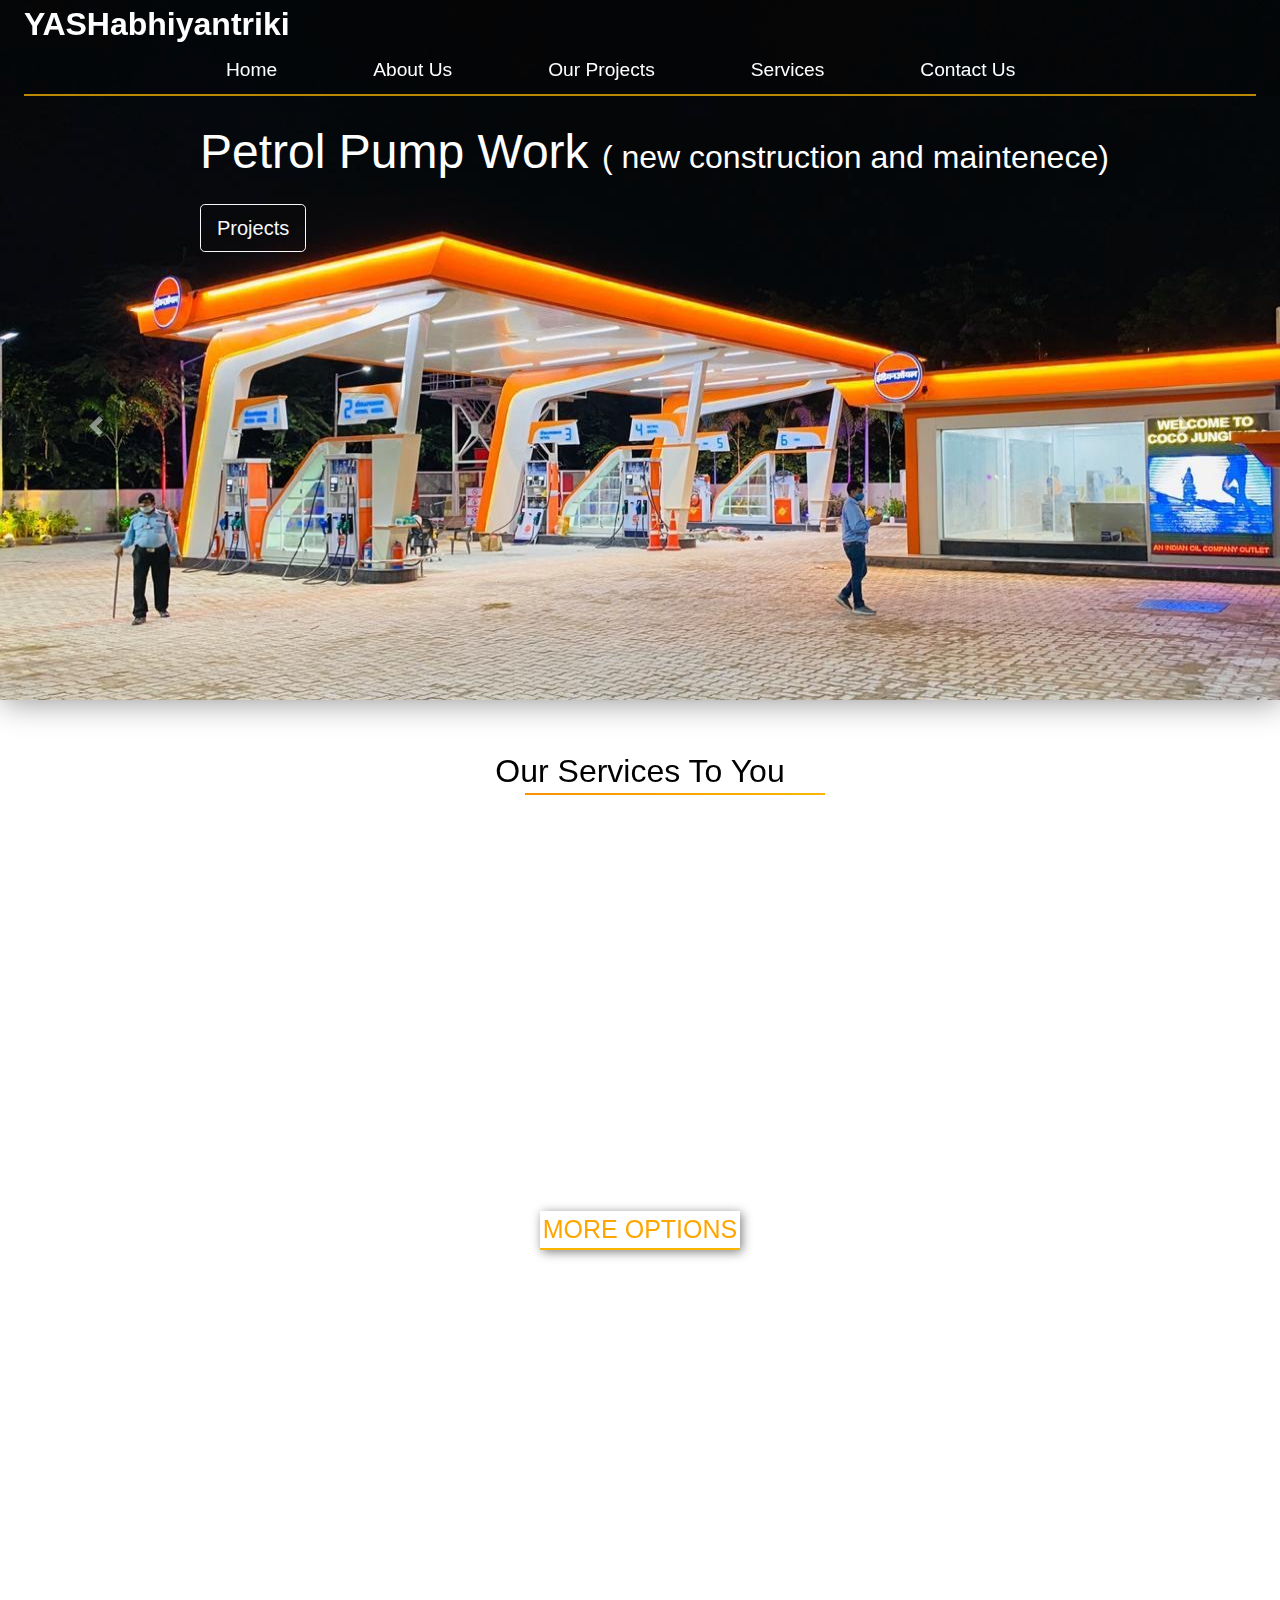
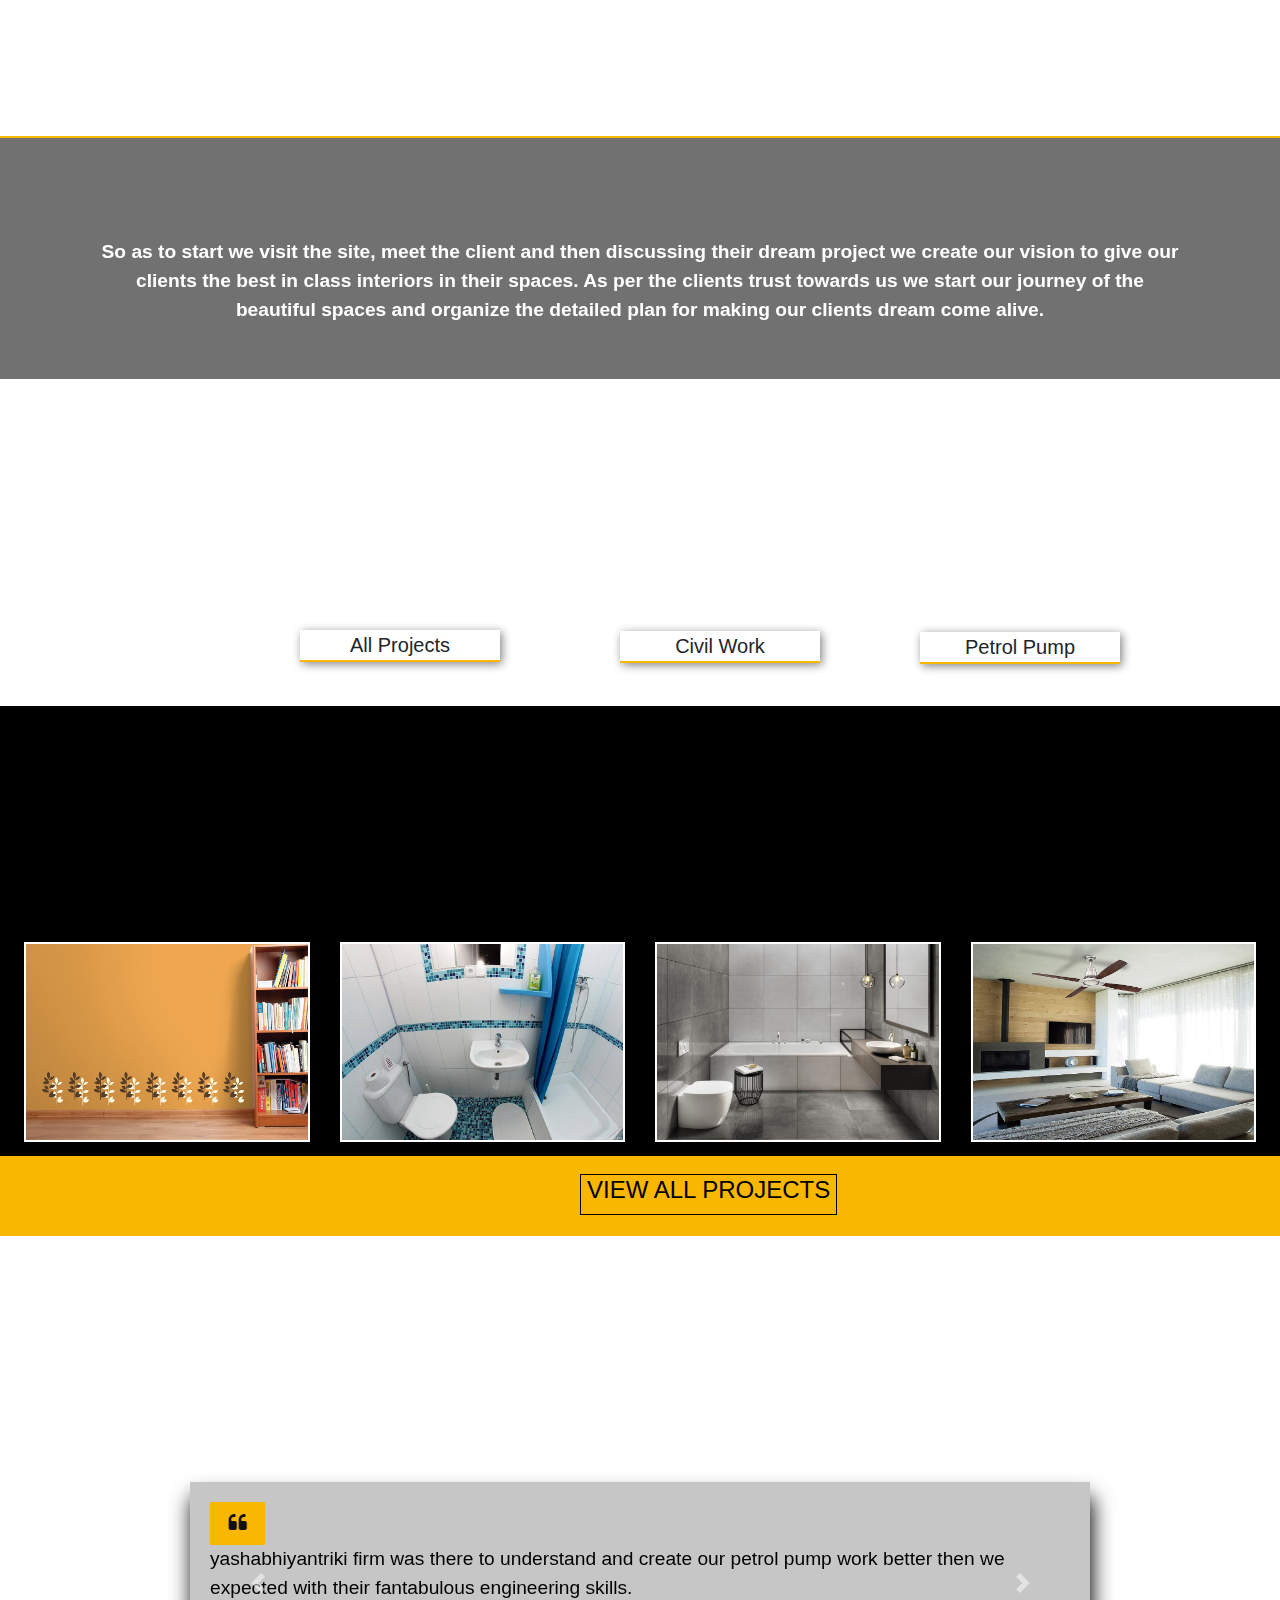
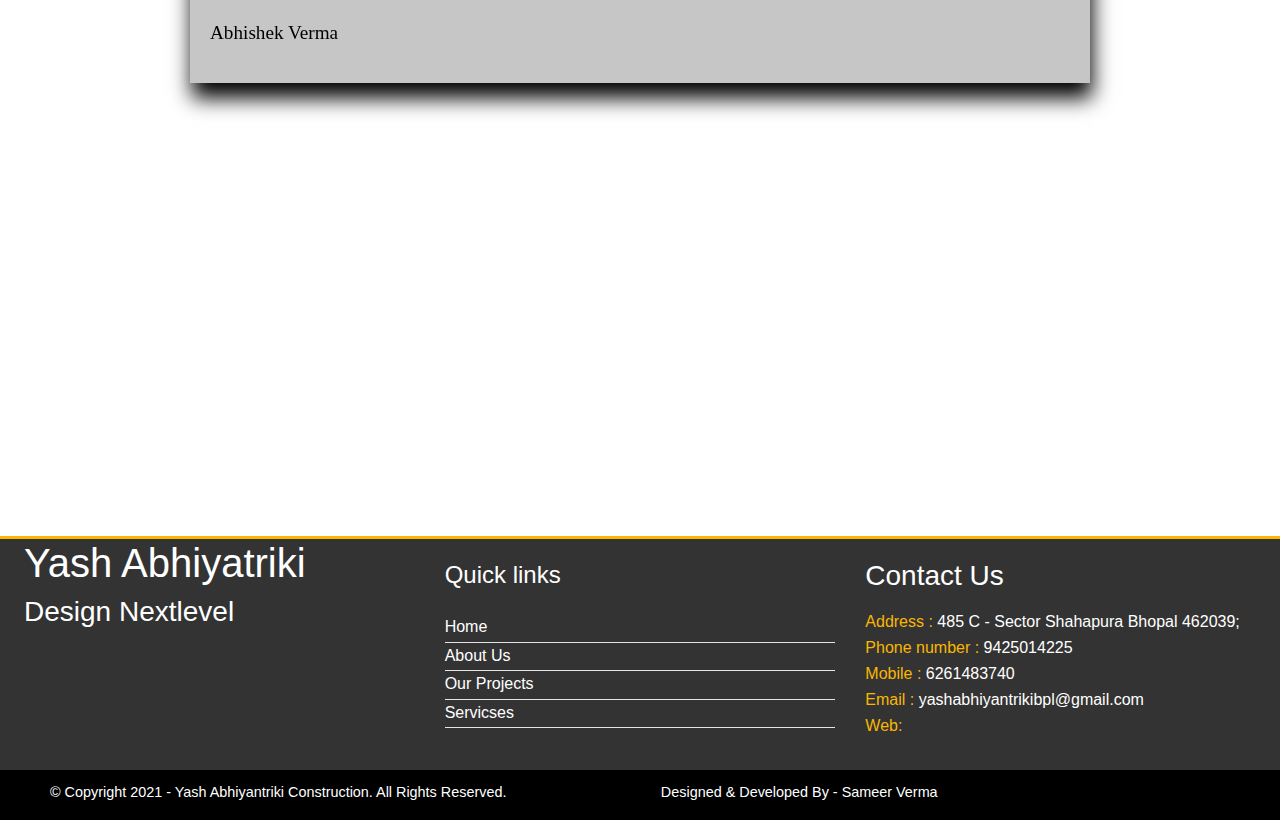
<file: index.html>
<!DOCTYPE.html>
<html>
<head>
    <meta charset="utf-8">
    <title>yashabhiyantriki</title>
    <link rel="stylesheet" href="bootstrap.css">
    <link rel="stylesheet" href="const.css">
<!--
    <link rel="stylesheet" href="https://unpkg.com/aos@next/dist/aos.css" />    
<link rel="stylesheet" href="https://unpkg.com/aos@next/dist/aos.css" /> 
    
-->
    
    <link rel="stylesheet" href="https://unpkg.com/aos@next/dist/aos.css" />
    <script src="https://code.jquery.com/jquery-3.5.1.slim.min.js" integrity="sha384-DfXdz2htPH0lsSSs5nCTpuj/zy4C+OGpamoFVy38MVBnE+IbbVYUew+OrCXaRkfj" crossorigin="anonymous"></script>
<script src="https://cdn.jsdelivr.net/npm/popper.js@1.16.1/dist/umd/popper.min.js" integrity="sha384-9/reFTGAW83EW2RDu2S0VKaIzap3H66lZH81PoYlFhbGU+6BZp6G7niu735Sk7lN" crossorigin="anonymous"></script>
<script src="https://stackpath.bootstrapcdn.com/bootstrap/4.5.2/js/bootstrap.min.js" integrity="sha384-B4gt1jrGC7Jh4AgTPSdUtOBvfO8shuf57BaghqFfPlYxofvL8/KUEfYiJOMMV+rV" crossorigin="anonymous"></script>
    
   <link href="https://fonts.googleapis.com/css2?family=Ubuntu:wght@300&display=swap" rel="stylesheet"> 
    
  <link href="https://fonts.googleapis.com/css2?family=Montserrat:wght@900&display=swap" rel="stylesheet">
    
    <script src="https://fontawesome.com/icons/apple?style=brands"></script>
    </head>
    
<body>
<header>
        <div class="container">
            <nav class="nav">
                <a href="index.html" class="logo">YASHabhiyantriki</a>
                <ul class="nav-list">
                    <li>
                        <a href="index.html" class="nav-link">Home</a>
                    </li>
                    <li>
                        <a href="about.html" class="nav-link">About Us</a>
                    </li>
                    <li>
                        <a href="ourProjects.html" class="nav-link">Our Projects</a>
                    </li>
                    <li>
                        <a href="services.html" class="nav-link">Services</a>
                    </li>
                    <li>
                        <a href="#c" class="nav-link">Contact Us</a>
                    </li>
                </ul>
<!--                <a href="#" id="nav-cta">Book now</a>-->
            </nav>
        </div>
    </header>
      
    <div class="mobile_nav"><h1 class="mobile_nav_h">YASH ABHIYANtriki</h1>
<!--  <a class="btn btn-primary" >-->
<div class="menu_toggle" onclick="myFunction(this)" data-toggle="collapse" href="#collapseExample" role="button" aria-expanded="false" aria-controls="collapseExample">
  <div class="bar1" style="width:100px;padding:5;margin:20px;position:relative;bottom:20"></div>
  <div class="bar2" style="width:100px;padding:5;margin:20px;position:relative;bottom:20"></div>
  <div class="bar3" style="width:100px;padding:5;margin:20px;position:relative;bottom:20"></div>
</div>

<!--  </a>-->
    </div>

<div class="collapse" id="collapseExample">
  <div class="card card-body menu">
<p><a href="index.html" class="menu-link">Home</a></p><hr style="background-color:#e2e2e2;">
<p><a href="about.html" class="menu-link">About Us</a></p><hr style="background-color:#e2e2e2;">
<p><a href="ourProjects.html" class="menu-link">Our Projects</a></p><hr style="background-color:#e2e2e2;">
<p><a href="services.html" class="menu-link">Services</a></p><hr style="background-color:#e2e2e2;">
<p><a href="#c" class="menu-link">Contact Us</a></p><hr style="background-color:#e2e2e2;">      
  </div>
</div>
    
<div id="carouselExampleIndicators" class="carousel slide topslider" data-ride="carousel" >
  <ol class="carousel-indicators">
    <li data-target="#carouselExampleIndicators" data-slide-to="0" class="active"></li>
    <li data-target="#carouselExampleIndicators" data-slide-to="1"></li>
    <li data-target="#carouselExampleIndicators" data-slide-to="2"></li>
  </ol>
  <div class="carousel-inner">
    <div class="carousel-item active">
      <img class="d-block w-100 slider_img top_img" src="fronttop1.jpeg" alt="First slide" style="box-shadow: 2px 2px 30px #959595;">
    <div class="slide_head1">     
    <p class="slider_p"></p>
    <br>    
        <p class="slider_h" >Petrol Pump Work <a style="font-size: 2rem">( new construction and maintenece)</a></p>
    <br>    
        <a href="ourProjects.html"><button type="button" class="btn btn-outline-light btn-lg slider_btn">Projects</button> </a>
    </div>    
    </div>
    <div class="carousel-item">
      <img class="d-block w-100 slider_img top_img" src="fronttop6.jpeg" alt="Second slide" style="box-shadow: 2px 2px 30px #959595;">
         <div class="slide_head1">     
    <p class="slider_p">FEATURED PROJECT</p>
    <br>    
    <p class="slider_h" >Civil Work <a style="font-size: 2rem">( new construction and maintenece)</a></p>
    <br>    
       <a href="ourProjects.html"><button type="button" class="btn btn-outline-light btn-lg slider_btn">Projects</button> </a>
    </div> 
    </div>
<!--
    <div class="carousel-item">
      <img class="d-block w-100 slider_img top_img" src="petrol%20pumpcrop.jpg" alt="Third slide" style="box-shadow: 2px 2px 30px #959595;">
         <div class="slide_head1 ">     
    <p class="slider_p">FEATURED PROJECT</p>
    <br>    
    <p class="slider_h" >HOSPITALITY DESIGNING</p>
    <br>    
   <button type="button" class="btn btn-outline-light btn-lg slider_btn">Projects</button> 
    </div> 
    </div>
-->
  </div>
  <a class="carousel-control-prev" href="#carouselExampleIndicators" role="button" data-slide="prev">
    <span class="carousel-control-prev-icon" aria-hidden="true"></span>
    <span class="sr-only">Previous</span>
  </a>
  <a class="carousel-control-next" href="#carouselExampleIndicators" role="button" data-slide="next">
    <span class="carousel-control-next-icon" aria-hidden="true"></span>
    <span class="sr-only">Next</span>
  </a>
</div>    
    

    
 <div id="carouselExampleControls" class="carousel slide topslider_mobile" data-ride="carousel">
  <div class="carousel-inner">
    <div class="carousel-item active">
      <img class="d-block w-100" src="homebanner.png" alt="First slide">
           <div class="slide_head1 ">
  <div class="black" style="background-color: rgba(0, 0, 0, 0.29);width:800px" >
    <p class="slider_p">FEATURED PROJECT</p>
    <br>    
    <p class="slider_h" >Petrol Pump Work <a style="font-size:3rem">( new construction and maintenece)</a></p>
    <br>    
   <button type="button" class="btn btn-outline-light btn-lg slider_btn">Projects</button> 
               </div>
    </div> 
    </div>
<!--
    <div class="carousel-item">
      <img class="d-block w-100" src="fronttopmobile3.jpg" alt="Second slide">
     <div class="slide_head1 ">     
    <p class="slider_p">FEATURED PROJECT</p>
    <br>    
    <p class="slider_h" >HOSPITALITY DESIGNING</p>
    <br>    
      <a href="ourProjects.html"><button type="button" class="btn btn-outline-light btn-lg slider_btn">Projects</button> </a>
    </div> 
    </div>
-->
    <div class="carousel-item">
      <img class="d-block w-100" src="fronttopmobile6.jpg" alt="Third slide">
          <div class="slide_head1 ">    
                <div class="black" style="background-color: rgba(0, 0, 0, 0.29);width:800px" >
    <p class="slider_p">FEATURED PROJECT</p>
    <br>    
    <p class="slider_h" >Civil Work<a style="font-size:3rem;display: block">( new construction and maintenece)</a></p>
    <br>    
    <a href="ourProjects.html"><button type="button" class="btn btn-outline-light btn-lg slider_btn">Projects</button> </a>
              </div>  </div>
    </div>
  </div>
  <a class="carousel-control-prev" href="#carouselExampleControls" role="button" data-slide="prev">
    <span class="carousel-control-prev-icon" aria-hidden="true"></span>
    <span class="sr-only">Previous</span>
  </a>
  <a class="carousel-control-next" href="#carouselExampleControls" role="button" data-slide="next">
    <span class="carousel-control-next-icon" aria-hidden="true"></span>
    <span class="sr-only">Next</span>
  </a>
</div>   
    
    
    
<section>
    <h2 class="section2_heading"  >Our Services To You</h2>
    <div class="style_line"></div>
    <div class="dot"></div>
    <div class="container section2_container">
  <div class="row">
    <div class="col-sm-12 col-lg-4 section2_col" data-aos="fade-right"> 
    <p class="section2_p head_section2">Civil</p>
    <p class="section2_p sub_head_section2">Work</p>    
        <p class="section2_p">Pawer Block, Road Work, RCC concrete,Water Proofing, Heat  Proofing,Plumbing...</p>    
    <img class="section2_img" src="first.jpeg">
    </div>
    <div class="col-sm-12 col-lg-4 section2_col" data-aos="fade-up">
     <p class="section2_p head_section2">Petrol Pump</p>
    <p class="section2_p sub_head_section2">Work</p>    
    <p class="section2_p">New Pump Construction,Tank Pump Installation,Pipeline Work,Drive Way,Canopy ...</p>  <img class="section2_img" src="reliance2.jpg">  
    </div>
    <div class="col-sm-12 col-lg-4 section2_col" data-aos="fade-left">
       <p class="section2_p head_section2">Maintanence</p>
    <p class="section2_p sub_head_section2">Work</p>    
    <p class="section2_p">Petrol Pump Maintanence ,Painting  , Electricity ,Tiles , other maintanence of home  ...</p>    <img class="section2_img" src="roadwork1.jpg" >
    </div>
  </div>
</div>
 <a href="ourProjects.html"  style="color: orange"><div class="btn_section2">MORE OPTIONS</div></a>
 
</section>    
    <section class="parallax">
    <div>
    <div class="box1"><h1 class="head_section3">Our Process </h1> 
    <div class="section3_circle1" id="circle1" data-aos="fade-up"><p class="inner_circle">Meet & Agree</p></div>
    <div class="section3_circle2" id="circle2" data-aos="fade-up"><p class="inner_circle">Idea & Concept</p></div>
    <div class="section3_circle3" id="circle3" data-aos="fade-up"><p class="inner_circle">Design & Create</p></div>
    <div class="section3_circle4" id="circle4" data-aos="fade-up"><p class="inner_circle">Build & Install</p></div>
    
    
    <div id="circle1_para"><p>So as to start we visit the site, meet the client and then discussing their dream project we create our vision to give our clients the best in class interiors in their spaces. As per the clients trust towards us we start our journey of the beautiful spaces and organize the detailed plan for making our clients dream come alive.</p></div>    
    
    <div id="circle2_para"><p>Plan a blue print of the idea which we need to follow across the procedure and then estabilishing a concept for visualizing and projections. This part makes us leader in the industry to give u a refreshing and innovative concept according to the clients need</p></div> 
    
    <div id="circle3_para"><p>Following the path we design the best possible material, dimensions, ambience and aura of the dedicated space so as to make things beautifully placed so as to make it look great. Then we create the finished product to take your space to another level towards the finesse of interiors.</p></div>     
    
    <div id="circle4_para"><p>Heading towards the fresh and new smell of interiors we build interior objects, fascia , ambience and feel of supreme delicacy among itself to give our clients a warm welcome in their respective space. And installing the final fixtures will proves the quality, creativity and subtle thoughts of our entire creative team which is dedicatedly working for our clients and always ready to work on toes staff which will make our work fantabulously great to our prestigious clients.</p></div>     
        
        
    </div>
    </div>
</section>   <section >
<div class="gallary">
    <div id="green"  class="gallary_btn"> All Projects</div>
    <div id="yellow" class="gallary_btn">Civil Work</div>
     <div id="blue" class="gallary_btn">Petrol Pump</div>
    
    
    
    <div id="div_green">
        <div class="posi"> 
        <div class="container">
  <div class="row">
    <div class="col-sm-12 col-lg-3 close">
        <div class="image">
        <div id="zoom">
        <figure>
      <img class="gallry_img"  src="driveway2.png" data-aos="fade-up">
            </figure>
        </div>
            </div>    
    </div>
    <div class="col-sm-12 col-lg-3 close">
      <div class="image">
        <div id="zoom">
        <figure>
      <img class="gallry_img" src="painting1.jpg" data-aos="fade-up">
            </figure>
        </div>
            </div>   
    </div>
    <div class="col-sm-12 col-lg-3">
       <div class="image">
        <div id="zoom">
        <figure>
      <img class="gallry_img" src="cannopy4.jpg" data-aos="fade-up">
            </figure>
        </div>
            </div>   
    </div>
    <div class="col-sm-12 col-lg-3">
       <div class="image">
        <div id="zoom">
        <figure>
      <img class="gallry_img" src="tiles2.jpg" data-aos="fade-up">
            </figure>
        </div>
            </div>   
    </div>
  </div>
</div>

 <div class="container">
  <div class="row">
    <div class="col-sm-12 col-lg-3">
        <div class="image">
        <div id="zoom">
        <figure>
      <img class="gallry_img" src="painting3.jpg" >
            </figure>
        </div>
            </div>    
    </div>
    <div class="col-sm-12 col-lg-3">
      <div class="image">
        <div id="zoom">
        <figure>
      <img class="gallry_img" src="office2.jpg" >
            </figure>
        </div>
            </div>   
    </div>
    <div class="col-sm-12 col-lg-3">
       <div class="image">
        <div id="zoom">
        <figure>
      <img class="gallry_img" src="bathroom1.jpg" >
            </figure>
        </div>
            </div>   
    </div>
    <div class="col-sm-12 col-lg-3">
       <div class="image">
        <div id="zoom">
        <figure>
      <img class="gallry_img" src="tank1.jpg" >
            </figure>
        </div>
            </div>   
    </div>
  </div>
</div>
        </div>   
        
        
    
    </div>
    
    
    <div id="div_yellow">  
        <div class="posi">
            <div class="container">
  <div class="row">
    <div class="col-sm-12 col-lg-3">
        <div class="image">
        <div id="zoom">
        <figure>
      <img class="gallry_img" src="tiles1.jpg" data-aos="fade-up">
            </figure>
        </div>
            </div>    
    </div>
    <div class="col-sm-12 col-lg-3">
      <div class="image">
        <div id="zoom">
        <figure>
      <img class="gallry_img" src="painting1.jpg" data-aos="fade-up">
            </figure>
        </div>
            </div>   
    </div>
    <div class="col-sm-12 col-lg-3">
       <div class="image">
        <div id="zoom">
        <figure>
      <img class="gallry_img" src="pawerblock1.jpg" data-aos="fade-up">
            </figure>
        </div>
            </div>   
    </div>
    <div class="col-sm-12 col-lg-3">
       <div class="image">
        <div id="zoom">
        <figure>
      <img class="gallry_img" src="tiles2.jpg" data-aos="fade-up">
            </figure>
        </div>
            </div>   
    </div>
  </div>
</div>

 <div class="container">
  <div class="row">
    <div class="col-sm-12 col-lg-3">
        <div class="image">
        <div id="zoom">
        <figure>
      <img class="gallry_img" src="painting3.jpg">
            </figure>
        </div>
            </div>    
    </div>
    <div class="col-sm-12 col-lg-3">
      <div class="image">
        <div id="zoom">
        <figure>
      <img class="gallry_img" src="plumbing2.jpg">
            </figure>
        </div>
            </div>   
    </div>
    <div class="col-sm-12 col-lg-3">
       <div class="image">
        <div id="zoom">
        <figure>
      <img class="gallry_img" src="bathroom1.jpg" >
            </figure>
        </div>
            </div>   
    </div>
    <div class="col-sm-12 col-lg-3">
       <div class="image">
        <div id="zoom">
        <figure>
      <img class="gallry_img" src="electric3.jpg">
            </figure>
        </div>
            </div>   
    </div>
  </div>
</div>
        
  
        </div>      
        
    </div>
    
    
    <div id="div_blue">
    <div class="posi">
                <div class="container">
  <div class="row">
    <div class="col-sm-12 col-lg-3">
        <div class="image">
        <div id="zoom">
        <figure>
      <img class="gallry_img" src="driveway2.png" data-aos="fade-up">
            </figure>
        </div>
            </div>    
    </div>
    <div class="col-sm-12 col-lg-3">
      <div class="image">
        <div id="zoom">
        <figure>
      <img class="gallry_img" src="pawerblock2.jpg" data-aos="fade-up">
            </figure>
        </div>
            </div>   
    </div>
    <div class="col-sm-12 col-lg-3">
       <div class="image">
        <div id="zoom">
        <figure>
      <img class="gallry_img" src="cannopy4.jpg" data-aos="fade-up">
            </figure>
        </div>
            </div>   
    </div>
    <div class="col-sm-12 col-lg-3">
       <div class="image">
        <div id="zoom">
        <figure>
      <img class="gallry_img" src="tiles2.jpg" data-aos="fade-up">
            </figure>
        </div>
            </div>   
    </div>
  </div>
</div>

 <div class="container">
  <div class="row">
    <div class="col-sm-12 col-lg-3">
        <div class="image">
        <div id="zoom">
        <figure>
      <img class="gallry_img" src="tank4.jpg" >
            </figure>
        </div>
            </div>    
    </div>
    <div class="col-sm-12 col-lg-3">
      <div class="image">
        <div id="zoom">
        <figure>
      <img class="gallry_img" src="office2.jpg">
            </figure>
        </div>
            </div>   
    </div>
    <div class="col-sm-12 col-lg-3">
       <div class="image">
        <div id="zoom">
        <figure>
      <img class="gallry_img" src="reliance2.jpg">
            </figure>
        </div>
            </div>   
    </div>
    <div class="col-sm-12 col-lg-3">
       <div class="image">
        <div id="zoom">
        <figure>
      <img class="gallry_img" src="tank1.jpg">
            </figure>
        </div>
            </div>   
    </div>
  </div>
</div>
        
        </div>
        
   </div>   
    </div>
</section>    

    
    <div class="all"><a href="ourProjects.html"><button class="all_btn"><h4 style="font-weight: 300">VIEW ALL PROJECTS</h4></button></a></div>
    
   <div class="customer_say">
    <h1 class="customer_heading">Customer Says</h1>   
    <div id="carouselExampleControls" class="carousel slide customer_slider" data-ride="carousel">
  <div class="carousel-inner">
    <div class="carousel-item active">
    <div class="customer_div">  
    <img src="Capture.PNG">    
    <p>yashabhiyantriki firm was there to understand and create our petrol pump work better then we expected with their fantabulous engineering skills. <br>
    <p style="font-family: cursive;font-weight: 100 ">Abhishek Verma</p> 
    </div>    
    </div>
    <div class="carousel-item">
     <div class="customer_div">  
    <img src="Capture.PNG" >         
    <p>One of the best thing about yashabhiyantriki firm is that they completed our Petrol pump construction work on time with their magical skills . You should definitely choose yashabhiyantriki. <br>
    <p>Anuj Garg</p> 
    </div> 
    </div>
    <div class="carousel-item">
     <div class="customer_div">    
         <img src="Capture.PNG">    
    <p>What stands out about this firm is that they have a finely skilled team which tries to understand the customer's view of building and execute the work just the way we want it to be. 
 <br>
     <p style="font-family:serif100">Rohita Singh</p>   
    </div> 
    </div>
  </div>
  <a class="carousel-control-prev" href="#carouselExampleControls" role="button" data-slide="prev">
    <span class="carousel-control-prev-icon" aria-hidden="true"></span>
    <span class="sr-only">Previous</span>
  </a>
  <a class="carousel-control-next" href="#carouselExampleControls" role="button" data-slide="next">
    <span class="carousel-control-next-icon" aria-hidden="true"></span>
    <span class="sr-only">Next</span>
  </a>
</div>   
       
    </div> 
      
    <div class="footer" id="c">
    <div class="container">
  <div class="row">
    <div class="col-sm-12 col-lg-4">
    <div class="footer_head">    
    <h1>Yash Abhiyatriki</h1>  
    <h3 class="footer_sub_h">Design Nextlevel</h3>    
    <p class="footer_p"></p>
    </div>    
    </div>
    <div class="col-sm-12 col-lg-4">
    <div class="footer_quick">    
      <h4 class="quick">Quick links</h4>
        <div class="adj">
        <a href="index.html" class="quick_links1" style="color:white">Home</a>
        <hr style="background-color:white;margin-top:2.5px;margin-bottom:1px ">
        <a href="about.html"  class="quick_links2" style="color:white">About Us</a>
        <hr style="background-color:white;margin-top:2.5px;margin-bottom:1px ">
        <a href="ourProjects.html" class="quick_links3" style="color:white">Our Projects</a>
        <hr style="background-color:white;margin-top:2.5px;margin-bottom:1px ">
        <a href="services.html" class="quick_links4" style="color:white">Servicses</a>
        <hr style="background-color:white;margin-top:2.5px;margin-bottom:1px ">
        </div>
        </div>
    </div>
    <div class="col-sm-12 col-lg-4 fotter_contact">
      <h3 class="contact_footer_h">Contact Us</h3>
        <p class="contact_link">Address  : <a style="color: white">485 C - Sector Shahapura  Bhopal 462039;</a>
</p>
        <p class="contact_link">Phone number : <a href="tel:+919425014225" style="color: white">9425014225</a></p>
        <p class="contact_link">Mobile :  <a href="tel:+916261483740"  style="color:white">6261483740</a></p>
        <p class="contact_link">Email :   <a style="color:white" href="yashabhiyantrikibpl@gmail.com">yashabhiyantrikibpl@gmail.com</a></p>
        <p class="contact_link">Web:</p>
    </div>
  </div>
</div>
    
    </div>   
 <div class="last">
        <p class="last1">© Copyright 2021 - Yash Abhiyantriki Construction. All Rights Reserved.</p>
        <p class="last2"><a href="https://www.linkedin.com/in/sameer-verma-91882a1bb/" style="color:white">Designed & Developed By - Sameer Verma</a></p>
          <p class="lastM"><a href="https://www.linkedin.com/in/sameer-verma-91882a1bb/" style="color:white">Designed & Developed By - Sameer Verma</a></p>
        
    </div> 
    
    
    <script>
        window.addEventListener('scroll', function () {
            let header = document.querySelector('header');
            let windowPosition = window.scrollY > 0;
            header.classList.toggle('scrolling-active', windowPosition);
        })
        
          window.addEventListener('scroll', function () {
            let header = document.querySelector('.mobile_nav');
            let windowPosition = window.scrollY > 0;
            header.classList.toggle('scrolling-active_mobile', windowPosition);
        })
        
        
        
         function myFunction(x) {
  x.classList.toggle("change");
}
         document.getElementById("green").addEventListener("click",function(){
            var box1= document.getElementById("div_green");
            var box2= document.getElementById("div_yellow");
            var box3= document.getElementById("div_blue");
             
        if(box1.style.display=="none" )
            {
                box2.style.display="none";
                box3.style.display="none";
                box1.style.display="block";
             
                              
            }
        else
            {
            box1.style.display="none";
            }})
                
        
        document.getElementById("yellow").addEventListener("click",function(){
            var box1= document.getElementById("div_yellow");
            var box2= document.getElementById("div_green");
            var box3= document.getElementById("div_blue");
             
        if(box1.style.display=="none")
            {
                box2.style.display="none";
                box3.style.display="none";
                box1.style.display="block";
            }
        else
            {
            box1.style.display="none";
            }})
        
        
                
        document.getElementById("blue").addEventListener("click",function(){
            var box1= document.getElementById("div_blue");
            var box2= document.getElementById("div_green");
            var box3= document.getElementById("div_yellow");
             
        if(box1.style.display=="none")
            {
                box2.style.display="none";
                box3.style.display="none";
                box1.style.display="block";
            }
        else
            {
            box1.style.display="none";
            }})
        
    
        
                  
        
        document.getElementById("circle1").addEventListener("click",function(){
            var box1 = document.getElementById("circle1_para");
            var box2 = document.getElementById("circle2_para");
            var box3 = document.getElementById("circle3_para");
            var box4 = document.getElementById("circle4_para");
            
        if(box1.style.display=="none")
            {
                
                box2.style.display="none";
                box3.style.display="none";
                box4.style.display="none";
                box1.style.display="block";
            }
        else
            {
            box1.style.display="none";
            }})
        
        
           document.getElementById("circle2").addEventListener("click",function(){
            var box1= document.getElementById("circle2_para");
            var box2= document.getElementById("circle1_para");
            var box3= document.getElementById("circle3_para");
            var box4= document.getElementById("circle4_para");
        if(box1.style.display=="none")
            {
                box2.style.display="none";
                box3.style.display="none";
                box4.style.display="none";
                box1.style.display="block";
            }
        else
            {
            box1.style.display="none";
            }})       
        
          document.getElementById("circle3").addEventListener("click",function(){
            var box1= document.getElementById("circle3_para");
            var box2= document.getElementById("circle1_para");
            var box3= document.getElementById("circle2_para");
            var box4= document.getElementById("circle4_para");
             
        if(box1.style.display=="none")
            {
                box2.style.display="none";
                box3.style.display="none";
                box4.style.display="none";
                box1.style.display="block";
            }
        else
            {
            box1.style.display="none";
            }})
        
//          document.getElementById("circle3").addEventListener("click",function(){
//            var box1= document.getElementById("circle3_para");
//        
//             
//        if(box1.style.display=="none")
//            {
//              
//                box1.style.display="block";
//            }
//        else
//            {
//            box1.style.display="none";
//            }})
//        
//        
        
          document.getElementById("circle4").addEventListener("click",function(){
            var box1= document.getElementById("circle4_para");
            var box2= document.getElementById("circle1_para");
            var box3= document.getElementById("circle2_para");
            var box4= document.getElementById("circle3_para");
             
        if(box1.style.display=="none")
            {
                box2.style.display="none";
                box3.style.display="none";
                box4.style.display="none";
                box1.style.display="block";
            }
        else
            {
            box1.style.display="none";
            }})
        
      
    </script> 
<!--
    <script src="https://unpkg.com/aos@next/dist/aos.js"></script>
  <script>
    AOS.init(
    {

          delay:5,
    });
  </script>
-->
      <script src="https://unpkg.com/aos@next/dist/aos.js"></script>
  <script>
    AOS.init();
  </script>

 </body>
</html>
</file>
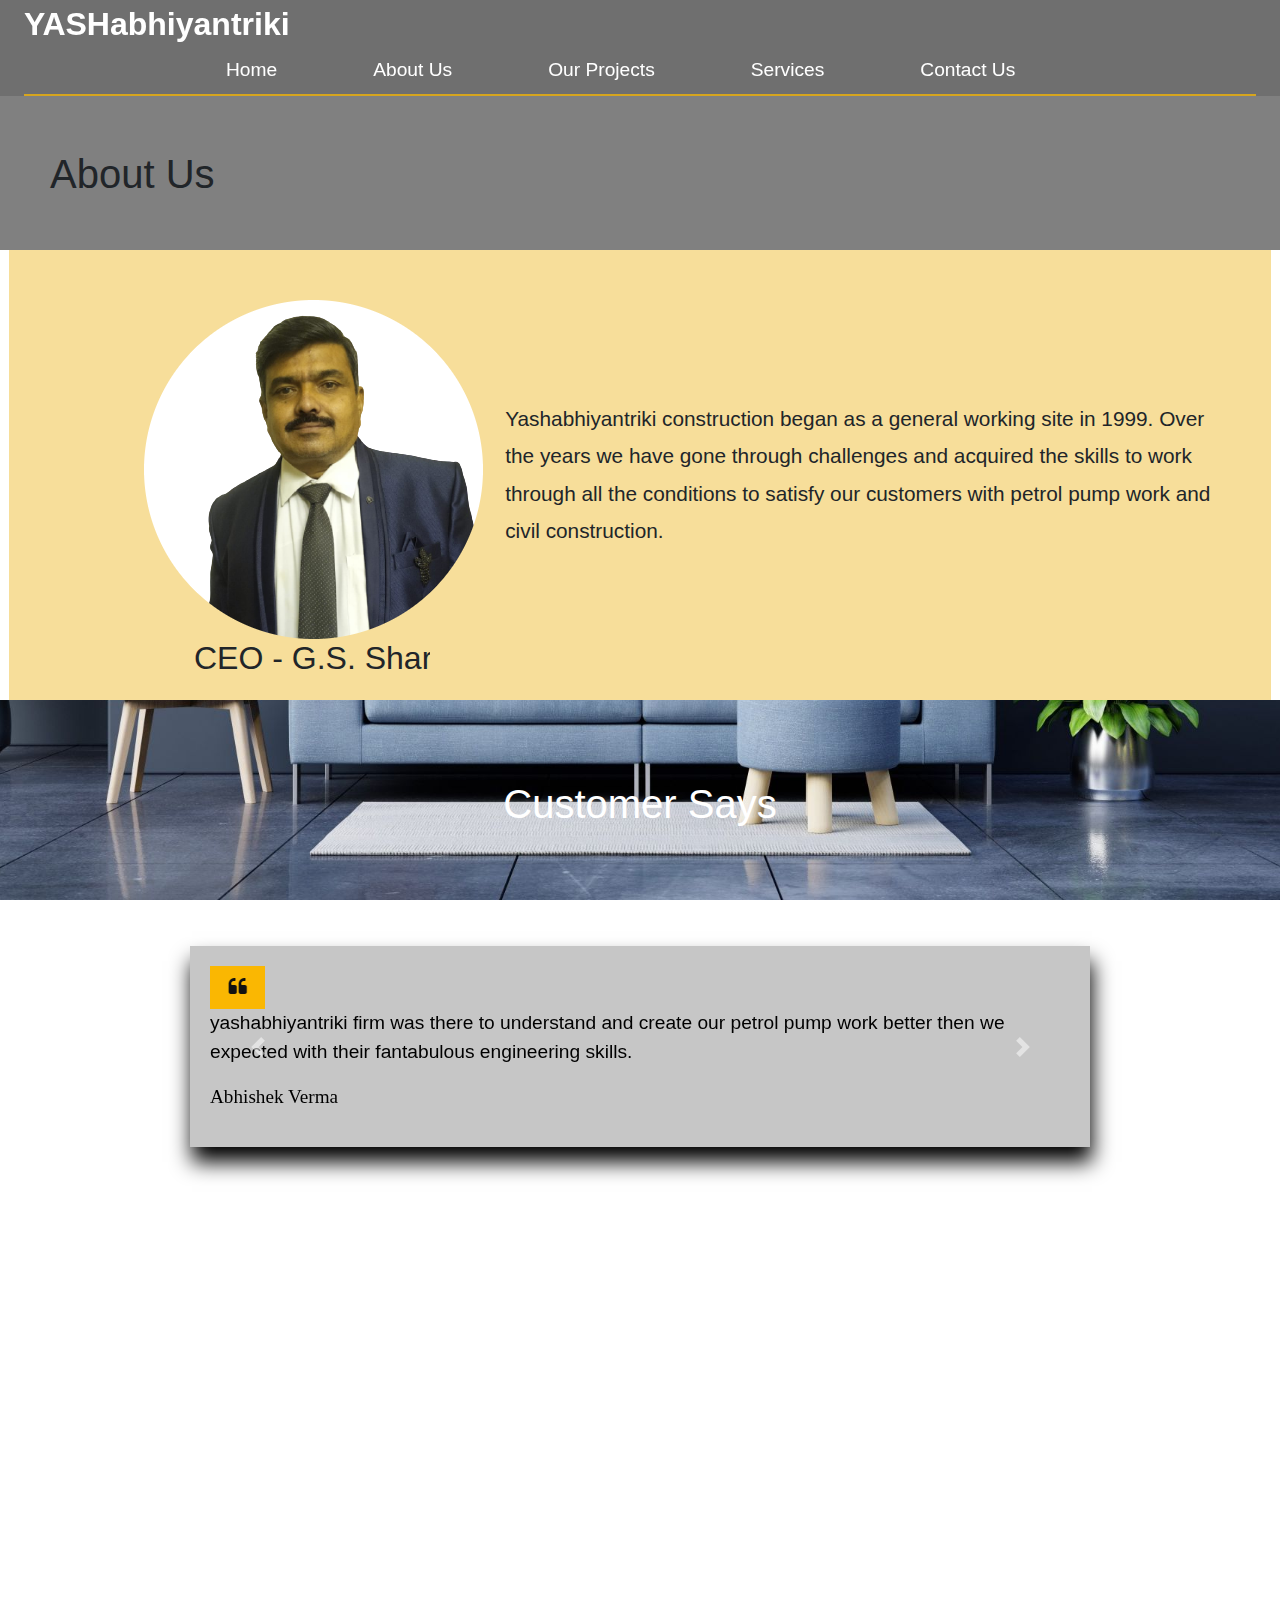
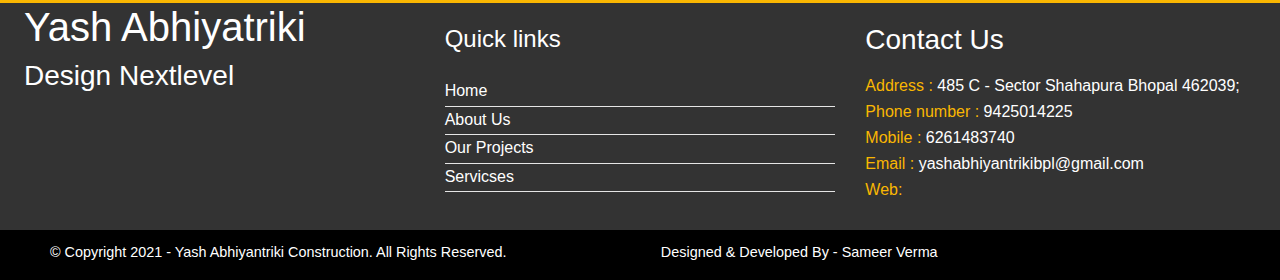
<file: about.html>
<!DOCTYPE.html>
<html>
<head>
    <meta charset="utf-8">
    <title>yashabhiyantriki</title>
    <link rel="stylesheet" href="bootstrap.css">
    <link rel="stylesheet" href="const.css">
    <link rel="stylesheet" href="about.css">
    <link rel="stylesheet" href="https://unpkg.com/aos@next/dist/aos.css" />    
<link rel="stylesheet" href="https://unpkg.com/aos@next/dist/aos.css" /> 
    
    <script src="https://code.jquery.com/jquery-3.5.1.slim.min.js" integrity="sha384-DfXdz2htPH0lsSSs5nCTpuj/zy4C+OGpamoFVy38MVBnE+IbbVYUew+OrCXaRkfj" crossorigin="anonymous"></script>
<script src="https://cdn.jsdelivr.net/npm/popper.js@1.16.1/dist/umd/popper.min.js" integrity="sha384-9/reFTGAW83EW2RDu2S0VKaIzap3H66lZH81PoYlFhbGU+6BZp6G7niu735Sk7lN" crossorigin="anonymous"></script>
<script src="https://stackpath.bootstrapcdn.com/bootstrap/4.5.2/js/bootstrap.min.js" integrity="sha384-B4gt1jrGC7Jh4AgTPSdUtOBvfO8shuf57BaghqFfPlYxofvL8/KUEfYiJOMMV+rV" crossorigin="anonymous"></script>
    
   <link href="https://fonts.googleapis.com/css2?family=Ubuntu:wght@300&display=swap" rel="stylesheet"> 
    
  <link href="https://fonts.googleapis.com/css2?family=Montserrat:wght@900&display=swap" rel="stylesheet">
    
    <script src="https://fontawesome.com/icons/apple?style=brands"></script>
    </head>
    
<body>
<header>
        <div class="container">
            <nav class="nav">
                <a href="index.html" class="logo">YASHabhiyantriki</a>
                <ul class="nav-list">
                    <li>
                        <a href="index.html" class="nav-link">Home</a>
                    </li>
                    <li>
                        <a href="about.html" class="nav-link">About Us</a>
                    </li>
                    <li>
                        <a href="ourProjects.html" class="nav-link">Our Projects</a>
                    </li>
                    <li>
                        <a href="services.html" class="nav-link">Services</a>
                    </li>
                    <li>
                        <a href="#c" class="nav-link">Contact Us</a>
                    </li>
                </ul>
<!--                <a href="#" id="nav-cta">Book now</a>-->
            </nav>
        </div>
    </header>
      
    <div class="mobile_nav"><h1>YASH ABHIYANtriki</h1>
<!--  <a class="btn btn-primary" >-->
<div class="menu_toggle" onclick="myFunction(this)" data-toggle="collapse" href="#collapseExample" role="button" aria-expanded="false" aria-controls="collapseExample">
  <div class="bar1" style="width:100px;padding:5;margin:20px;position:relative;bottom:20"></div>
  <div class="bar2" style="width:100px;padding:5;margin:20px;position:relative;bottom:20"></div>
  <div class="bar3" style="width:100px;padding:5;margin:20px;position:relative;bottom:20"></div>
</div>

<!--  </a>-->
    </div>

<div class="collapse" id="collapseExample">
  <div class="card card-body menu">
<p><a href="index.html" class="menu-link">Home</a></p><hr style="background-color:#e2e2e2;">
<p><a href="about.html" class="menu-link">About Us</a></p><hr style="background-color:#e2e2e2;">
<p><a href="ourProjects.html" class="menu-link">Our Projects</a></p><hr style="background-color:#e2e2e2;">
<p><a href="services.html" class="menu-link">Services</a></p><hr style="background-color:#e2e2e2;">
<p><a href="#c" class="menu-link">Contact Us</a></p><hr style="background-color:#e2e2e2;">      
  </div>
</div>
    
<div class="about_div">
    <h1 class="about_h">About Us</h1>
</div>    
    
<div class="container">
  <div class="row">
    <div class="col-sm-12 col-lg-4 left left_right">
    <img src="pa-removebg-preview-modified.png" class="pa">
    <h2 class="name">CEO - G.S. Sharma</h2>    
    </div>
    <div class="col-sm-12 col-lg-8 right left_right">
     <p class="only">Yashabhiyantriki construction began as a general working site in 1999. Over the years we have gone through challenges and acquired the skills to work through all the conditions to satisfy our customers with  petrol pump work  and civil construction.</p>
    </div>
 
  </div>
</div>    
    

    </div> 
   <div class="customer_say">
    <h1 class="customer_heading">Customer Says</h1>   
    <div id="carouselExampleControls" class="carousel slide customer_slider" data-ride="carousel">
  <div class="carousel-inner">
    <div class="carousel-item active">
    <div class="customer_div">  
    <img src="Capture.PNG">    
    <p>yashabhiyantriki firm was there to understand and create our petrol pump work better then we expected with their fantabulous engineering skills. <br>
    <p style="font-family: cursive;font-weight: 100 ">Abhishek Verma</p> 
    </div>    
    </div>
    <div class="carousel-item">
     <div class="customer_div">  
    <img src="Capture.PNG" >         
    <p>One of the best thing about yashabhiyantriki firm is that they completed our Petrol pump construction work on time with their magical skills . You should definitely choose yashabhiyantriki. <br>
    <p>Anuj Garg</p> 
    </div> 
    </div>
    <div class="carousel-item">
     <div class="customer_div">    
         <img src="Capture.PNG">    
    <p>What stands out about this firm is that they have a finely skilled team which tries to understand the customer's view of building and execute the work just the way we want it to be. 
 <br>
     <p style="font-family:serif100">Rohita Singh</p>   
    </div> 
    </div>
  </div>
  <a class="carousel-control-prev" href="#carouselExampleControls" role="button" data-slide="prev">
    <span class="carousel-control-prev-icon" aria-hidden="true"></span>
    <span class="sr-only">Previous</span>
  </a>
  <a class="carousel-control-next" href="#carouselExampleControls" role="button" data-slide="next">
    <span class="carousel-control-next-icon" aria-hidden="true"></span>
    <span class="sr-only">Next</span>
  </a>
</div>   
       
    </div> 
    
    
    
     <div class="footer" id="c">
    <div class="container">
  <div class="row">
    <div class="col-sm-12 col-lg-4">
    <div class="footer_head">    
    <h1>Yash Abhiyatriki</h1>  
    <h3 class="footer_sub_h">Design Nextlevel</h3>    
    <p class="footer_p"></p>
    </div>    
    </div>
    <div class="col-sm-12 col-lg-4">
    <div class="footer_quick">    
      <h4 class="quick">Quick links</h4>
        <div class="adj">
        <a href="index.html" class="quick_links1" style="color:white">Home</a>
        <hr style="background-color:white;margin-top:2.5px;margin-bottom:1px ">
        <a href="about.html"  class="quick_links2" style="color:white">About Us</a>
        <hr style="background-color:white;margin-top:2.5px;margin-bottom:1px ">
        <a href="ourProjects.html" class="quick_links3" style="color:white">Our Projects</a>
        <hr style="background-color:white;margin-top:2.5px;margin-bottom:1px ">
        <a href="services.html" class="quick_links4" style="color:white">Servicses</a>
        <hr style="background-color:white;margin-top:2.5px;margin-bottom:1px ">
        </div>
        </div>
    </div>
    <div class="col-sm-12 col-lg-4 fotter_contact">
      <h3 class="contact_footer_h">Contact Us</h3>
        <p class="contact_link">Address  : <a style="color: white">485 C - Sector Shahapura  Bhopal 462039;</a>
</p>
        <p class="contact_link">Phone number : <a href="tel:+919425014225" style="color: white">9425014225</a></p>
        <p class="contact_link">Mobile :  <a href="tel:+916261483740"  style="color:white">6261483740</a></p>
        <p class="contact_link">Email :   <a style="color:white" href="yashabhiyantrikibpl@gmail.com">yashabhiyantrikibpl@gmail.com</a></p>
        <p class="contact_link">Web:</p>
    </div>
  </div>
</div>
    
 <div class="last" id="about_last">
        <p class="last1">© Copyright 2021 - Yash Abhiyantriki Construction. All Rights Reserved.</p>
        <p class="last2"><a href="https://www.linkedin.com/in/sameer-verma-91882a1bb/" style="color:white">Designed & Developed By - Sameer Verma</a></p>
          <p class="lastM"><a href="https://www.linkedin.com/in/sameer-verma-91882a1bb/" style="color:white">Designed & Developed By - Sameer Verma</a></p>
        
    </div> 
    </div>
    
    <script>
        window.addEventListener('scroll', function () {
            let header = document.querySelector('header');
            let windowPosition = window.scrollY > 0;
            header.classList.toggle('scrolling-active', windowPosition);
        })
        
          window.addEventListener('scroll', function () {
            let header = document.querySelector('.mobile_nav');
            let windowPosition = window.scrollY > 0;
            header.classList.toggle('scrolling-active_mobile', windowPosition);
        })
        
        
        
         function myFunction(x) {
  x.classList.toggle("change");
}
         document.getElementById("green").addEventListener("click",function(){
            var box1= document.getElementById("div_green");
            var box2= document.getElementById("div_yellow");
            var box3= document.getElementById("div_blue");
             
        if(box1.style.display=="none" )
            {
                box2.style.display="none";
                box3.style.display="none";
                box1.style.display="block";
             
                              
            }
        else
            {
            box1.style.display="none";
            }})
                
        
        document.getElementById("yellow").addEventListener("click",function(){
            var box1= document.getElementById("div_yellow");
            var box2= document.getElementById("div_green");
            var box3= document.getElementById("div_blue");
             
        if(box1.style.display=="none")
            {
                box2.style.display="none";
                box3.style.display="none";
                box1.style.display="block";
            }
        else
            {
            box1.style.display="none";
            }})
        
        
                
        document.getElementById("blue").addEventListener("click",function(){
            var box1= document.getElementById("div_blue");
            var box2= document.getElementById("div_green");
            var box3= document.getElementById("div_yellow");
             
        if(box1.style.display=="none")
            {
                box2.style.display="none";
                box3.style.display="none";
                box1.style.display="block";
            }
        else
            {
            box1.style.display="none";
            }})
        
    
        
                  
        
        document.getElementById("circle1").addEventListener("click",function(){
            var box1 = document.getElementById("circle1_para");
            var box2 = document.getElementById("circle2_para");
            var box3 = document.getElementById("circle3_para");
            var box4 = document.getElementById("circle4_para");
            
        if(box1.style.display=="none")
            {
                
                box2.style.display="none";
                box3.style.display="none";
                box4.style.display="none";
                box1.style.display="block";
            }
        else
            {
            box1.style.display="none";
            }})
        
        
           document.getElementById("circle2").addEventListener("click",function(){
            var box1= document.getElementById("circle2_para");
            var box2= document.getElementById("circle1_para");
            var box3= document.getElementById("circle3_para");
            var box4= document.getElementById("circle4_para");
        if(box1.style.display=="none")
            {
                box2.style.display="none";
                box3.style.display="none";
                box4.style.display="none";
                box1.style.display="block";
            }
        else
            {
            box1.style.display="none";
            }})       
        
          document.getElementById("circle3").addEventListener("click",function(){
            var box1= document.getElementById("circle3_para");
            var box2= document.getElementById("circle1_para");
            var box3= document.getElementById("circle2_para");
            var box4= document.getElementById("circle4_para");
             
        if(box1.style.display=="none")
            {
                box2.style.display="none";
                box3.style.display="none";
                box4.style.display="none";
                box1.style.display="block";
            }
        else
            {
            box1.style.display="none";
            }})
        
//          document.getElementById("circle3").addEventListener("click",function(){
//            var box1= document.getElementById("circle3_para");
//        
//             
//        if(box1.style.display=="none")
//            {
//              
//                box1.style.display="block";
//            }
//        else
//            {
//            box1.style.display="none";
//            }})
//        
//        
        
          document.getElementById("circle4").addEventListener("click",function(){
            var box1= document.getElementById("circle4_para");
            var box2= document.getElementById("circle1_para");
            var box3= document.getElementById("circle2_para");
            var box4= document.getElementById("circle3_para");
             
        if(box1.style.display=="none")
            {
                box2.style.display="none";
                box3.style.display="none";
                box4.style.display="none";
                box1.style.display="block";
            }
        else
            {
            box1.style.display="none";
            }})
        
      
    </script> 
    <script src="https://unpkg.com/aos@next/dist/aos.js"></script>
  <script>
    AOS.init(
    {
//        offset:100,
          delay:5,
    });
  </script>   
</body>

</html>
</file>
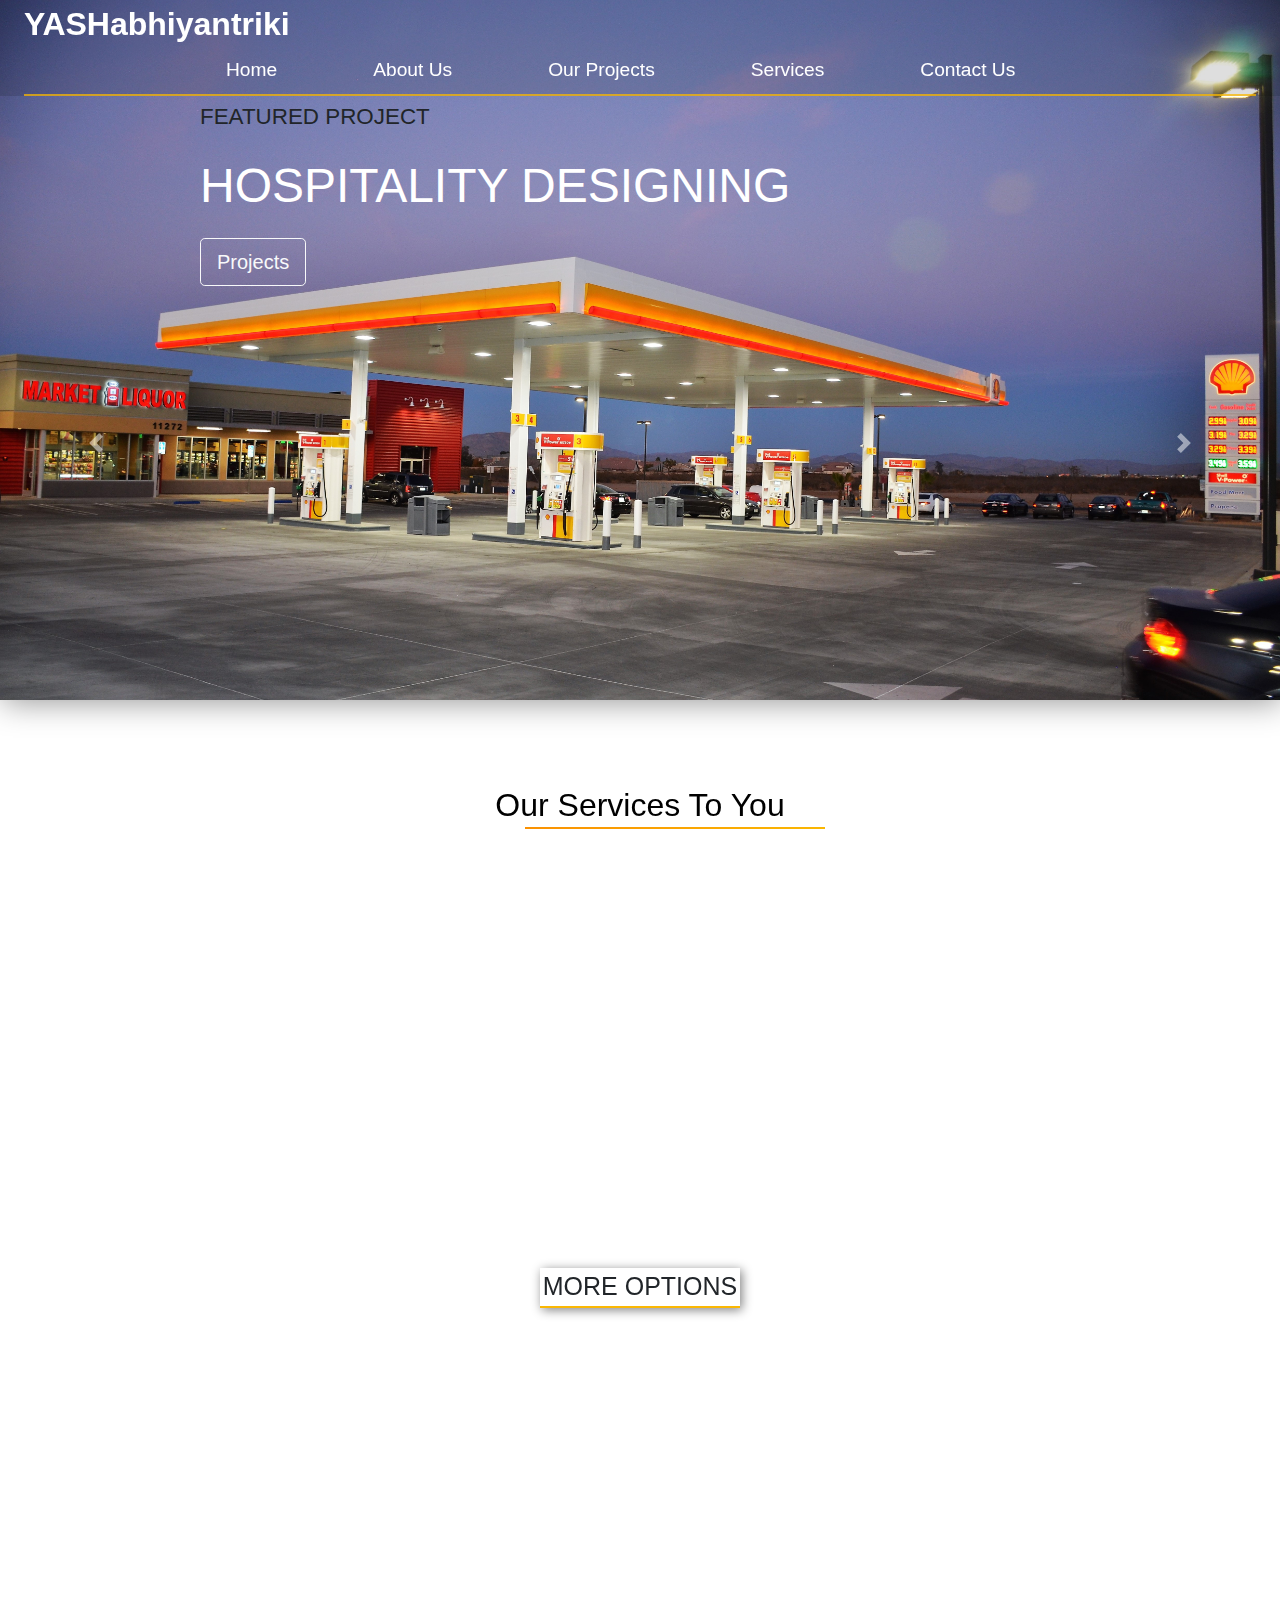
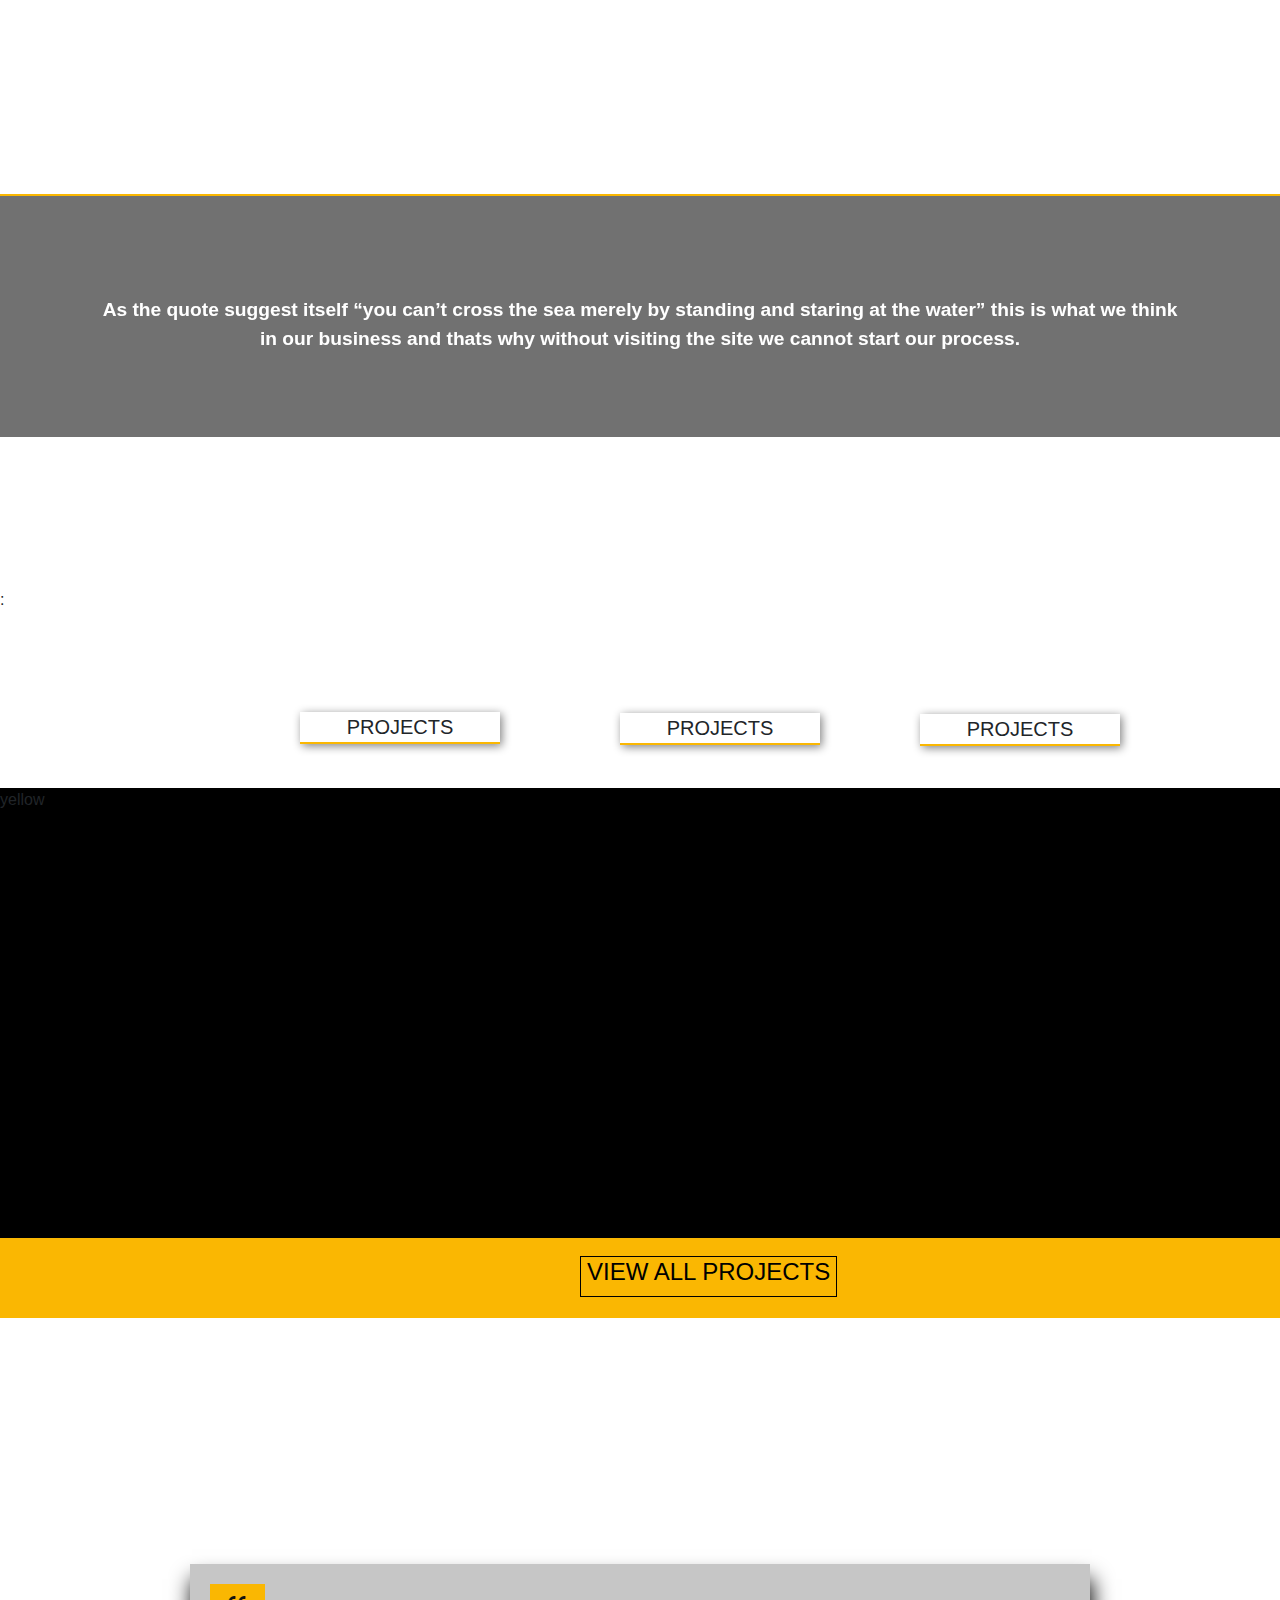
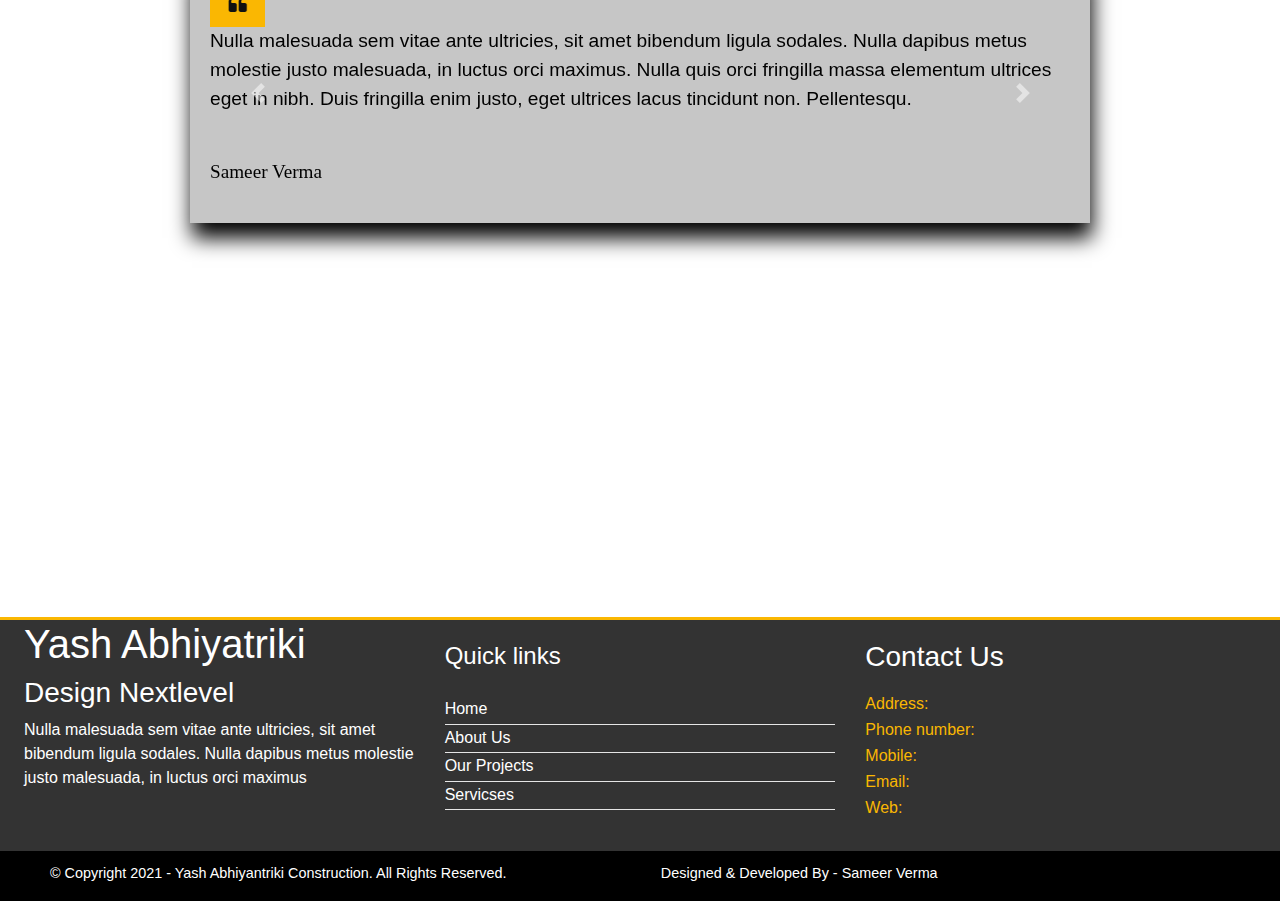
<file: construction.html>
<!DOCTYPE.html>
<html>
<head>
    <meta charset="utf-8">
    <title>yashabhiyantriki</title>
    <link rel="stylesheet" href="bootstrap.css">
    <link rel="stylesheet" href="const.css">
<!--
    <link rel="stylesheet" href="https://unpkg.com/aos@next/dist/aos.css" />    
<link rel="stylesheet" href="https://unpkg.com/aos@next/dist/aos.css" /> 
    
-->
      <link rel="stylesheet" href="https://unpkg.com/aos@next/dist/aos.css" />

    <script src="https://code.jquery.com/jquery-3.5.1.slim.min.js" integrity="sha384-DfXdz2htPH0lsSSs5nCTpuj/zy4C+OGpamoFVy38MVBnE+IbbVYUew+OrCXaRkfj" crossorigin="anonymous"></script>
<script src="https://cdn.jsdelivr.net/npm/popper.js@1.16.1/dist/umd/popper.min.js" integrity="sha384-9/reFTGAW83EW2RDu2S0VKaIzap3H66lZH81PoYlFhbGU+6BZp6G7niu735Sk7lN" crossorigin="anonymous"></script>
<script src="https://stackpath.bootstrapcdn.com/bootstrap/4.5.2/js/bootstrap.min.js" integrity="sha384-B4gt1jrGC7Jh4AgTPSdUtOBvfO8shuf57BaghqFfPlYxofvL8/KUEfYiJOMMV+rV" crossorigin="anonymous"></script>
    
   <link href="https://fonts.googleapis.com/css2?family=Ubuntu:wght@300&display=swap" rel="stylesheet"> 
    
  <link href="https://fonts.googleapis.com/css2?family=Montserrat:wght@900&display=swap" rel="stylesheet">
    
    <script src="https://fontawesome.com/icons/apple?style=brands"></script>
    </head>
    
<body>
<header>
        <div class="container">
            <nav class="nav">
                <a href="index.html" class="logo">YASHabhiyantriki</a>
                <ul class="nav-list">
                    <li>
                        <a href="index.html" class="nav-link">Home</a>
                    </li>
                    <li>
                        <a href="#" class="nav-link">About Us</a>
                    </li>
                    <li>
                        <a href="#" class="nav-link">Our Projects</a>
                    </li>
                    <li>
                        <a href="#" class="nav-link">Services</a>
                    </li>
                    <li>
                        <a href="#" class="nav-link">Contact Us</a>
                    </li>
                </ul>
<!--                <a href="#" id="nav-cta">Book now</a>-->
            </nav>
        </div>
    </header>
      
    <div class="mobile_nav"><h1>YASH ABHIYANtriki</h1>
<!--  <a class="btn btn-primary" >-->
<div class="menu_toggle" onclick="myFunction(this)" data-toggle="collapse" href="#collapseExample" role="button" aria-expanded="false" aria-controls="collapseExample">
  <div class="bar1" style="width:100px;padding:5;margin:20px;position:relative;bottom:20"></div>
  <div class="bar2" style="width:100px;padding:5;margin:20px;position:relative;bottom:20"></div>
  <div class="bar3" style="width:100px;padding:5;margin:20px;position:relative;bottom:20"></div>
</div>

<!--  </a>-->
    </div>

<div class="collapse" id="collapseExample">
  <div class="card card-body menu">
<p><a href="index.html" class="menu-link">Home</a></p><hr style="background-color:#e2e2e2;">
<p><a href="#" class="menu-link">About Us</a></p><hr style="background-color:#e2e2e2;">
<p><a href="#" class="menu-link">Our Projects</a></p><hr style="background-color:#e2e2e2;">
<p><a href="#" class="menu-link">Services</a></p><hr style="background-color:#e2e2e2;">
<p><a href="#" class="menu-link">Contact Us</a></p><hr style="background-color:#e2e2e2;">      
  </div>
</div>
    
<div id="carouselExampleIndicators" class="carousel slide topslider" data-ride="carousel" >
  <ol class="carousel-indicators">
    <li data-target="#carouselExampleIndicators" data-slide-to="0" class="active"></li>
    <li data-target="#carouselExampleIndicators" data-slide-to="1"></li>
    <li data-target="#carouselExampleIndicators" data-slide-to="2"></li>
  </ol>
  <div class="carousel-inner">
    <div class="carousel-item active">
      <img class="d-block w-100 slider_img top_img" src="petrol%20pumpcrop.jpg" alt="First slide" style="box-shadow: 2px 2px 30px #959595;">
    <div class="slide_head1">     
    <p class="slider_p">FEATURED PROJECT</p>
    <br>    
    <p class="slider_h" >HOSPITALITY DESIGNING</p>
    <br>    
   <button type="button" class="btn btn-outline-light btn-lg slider_btn">Projects</button> 
    </div>    
    </div>
    <div class="carousel-item">
      <img class="d-block w-100 slider_img top_img" src="petrol%20pumpcrop.jpg" alt="Second slide" style="box-shadow: 2px 2px 30px #959595;">
         <div class="slide_head1">     
    <p class="slider_p">FEATURED PROJECT</p>
    <br>    
    <p class="slider_h" >HOSPITALITY DESIGNING</p>
    <br>    
   <button type="button" class="btn btn-outline-light btn-lg slider_btn">Projects</button> 
    </div> 
    </div>
    <div class="carousel-item">
      <img class="d-block w-100 slider_img top_img" src="petrol%20pumpcrop.jpg" alt="Third slide" style="box-shadow: 2px 2px 30px #959595;">
         <div class="slide_head1 ">     
    <p class="slider_p">FEATURED PROJECT</p>
    <br>    
    <p class="slider_h" >HOSPITALITY DESIGNING</p>
    <br>    
   <button type="button" class="btn btn-outline-light btn-lg slider_btn">Projects</button> 
    </div> 
    </div>
  </div>
  <a class="carousel-control-prev" href="#carouselExampleIndicators" role="button" data-slide="prev">
    <span class="carousel-control-prev-icon" aria-hidden="true"></span>
    <span class="sr-only">Previous</span>
  </a>
  <a class="carousel-control-next" href="#carouselExampleIndicators" role="button" data-slide="next">
    <span class="carousel-control-next-icon" aria-hidden="true"></span>
    <span class="sr-only">Next</span>
  </a>
</div>    
    

    
 <div id="carouselExampleControls" class="carousel slide topslider_mobile" data-ride="carousel">
  <div class="carousel-inner">
    <div class="carousel-item active">
      <img class="d-block w-100" src="PSX_20210804_203718.jpg" alt="First slide">
           <div class="slide_head1 ">     
    <p class="slider_p">FEATURED PROJECT</p>
    <br>    
    <p class="slider_h" >HOSPITALITY DESIGNING</p>
    <br>    
   <button type="button" class="btn btn-outline-light btn-lg slider_btn">Projects</button> 
    </div> 
    </div>
    <div class="carousel-item">
      <img class="d-block w-100" src="PSX_20210804_203718.jpg" alt="Second slide">
     <div class="slide_head1 ">     
    <p class="slider_p">FEATURED PROJECT</p>
    <br>    
    <p class="slider_h" >HOSPITALITY DESIGNING</p>
    <br>    
   <button type="button" class="btn btn-outline-light btn-lg slider_btn">Projects</button> 
    </div> 
    </div>
    <div class="carousel-item">
      <img class="d-block w-100" src="PSX_20210804_203718.jpg" alt="Third slide">
          <div class="slide_head1 ">     
    <p class="slider_p">FEATURED PROJECT</p>
    <br>    
    <p class="slider_h" >HOSPITALITY DESIGNING</p>
    <br>    
   <button type="button" class="btn btn-outline-light btn-lg slider_btn">Projects</button> 
    </div>  
    </div>
  </div>
  <a class="carousel-control-prev" href="#carouselExampleControls" role="button" data-slide="prev">
    <span class="carousel-control-prev-icon" aria-hidden="true"></span>
    <span class="sr-only">Previous</span>
  </a>
  <a class="carousel-control-next" href="#carouselExampleControls" role="button" data-slide="next">
    <span class="carousel-control-next-icon" aria-hidden="true"></span>
    <span class="sr-only">Next</span>
  </a>
</div>   
    
    
    
<section>
    <h2 class="section2_heading"  >Our Services To You</h2>
    <div class="style_line"></div>
    <div class="dot"></div>
    <div class="container section2_container">
  <div class="row">
    <div class="col-sm-12 col-lg-4 section2_col" data-aos="fade-right"> 
    <p class="section2_p head_section2">Residential</p>
    <p class="section2_p sub_head_section2">Design</p>    
    <p class="section2_p">Living Room, Bathroom, Bedroom, Study room, Balcony, Kitchen, Pooja room, Home office, Home theatre, Elevation</p>    
    <img class="section2_img" src="house.jpg">
    </div>
    <div class="col-sm-12 col-lg-4 section2_col" data-aos="fade-up">
     <p class="section2_p head_section2">Residential</p>
    <p class="section2_p sub_head_section2">Design</p>    
    <p class="section2_p">Living Room, Bathroom, Bedroom, Study room, Balcony, Kitchen, Pooja room, Home office, Home theatre, Elevation</p>  <img class="section2_img" src="house.jpg">  
    </div>
    <div class="col-sm-12 col-lg-4 section2_col" data-aos="fade-left">
       <p class="section2_p head_section2">Residential</p>
    <p class="section2_p sub_head_section2">Design</p>    
    <p class="section2_p">Living Room, Bathroom, Bedroom, Study room, Balcony, Kitchen, Pooja room, Home office, Home theatre, Elevation</p>    <img class="section2_img" src="house.jpg">
    </div>
  </div>
</div>
 <a><div class="btn_section2">MORE OPTIONS</div></a>
 
</section>    
    
<section class="parallax">
    <div class="box1"><h1 class="head_section3">Our Process </h1> 
    <div class="section3_circle1" id="circle1" data-aos="fade-up"><p class="inner_circle">Meet & Agree</p></div>
    <div class="section3_circle2" id="circle2" data-aos="fade-up"><p class="inner_circle">Meet & Agree</p></div>
    <div class="section3_circle3" id="circle3" data-aos="fade-up"><p class="inner_circle">Meet & Agree</p></div>
    <div class="section3_circle4" id="circle4" data-aos="fade-up"><p class="inner_circle">Meet & Agree</p></div>
    
    
    <div id="circle1_para"><p>As the quote suggest itself “you can’t cross the sea merely by standing and staring at the water” this is what we think in our business and thats why without visiting the site we cannot start our process. </p></div>    
    
    <div id="circle2_para"><p>As the quote suggest itself “you can’t cross the sea merely by standing and staring at the water” this is what we think in our business and thats why without visiting the site we cannot start our process. </p></div> 
    
    <div id="circle3_para"><p>As the quote suggest itself “you can’t cross the sea merely by standing and staring at the water” this is what we think in our business and thats why without visiting the site we cannot start our process. </p></div>     
    
    <div id="circle4_para"><p>As the quote suggest itself “you can’t cross the sea merely by standing and staring at the water” this is what we think in our business and thats why without visiting the site we cannot start our process. </p></div>     
        
        
    </div>
        
</section>    
<section>
<div class="gallary">
    :<div id="green"  class="gallary_btn">PROJECTS</div>
    <div id="yellow" class="gallary_btn">PROJECTS</div>
     <div id="blue" class="gallary_btn">PROJECTS</div>
    
    
    
    <div id="div_green">green</div>
    
    
    <div id="div_yellow">yellow</div>
    
    
    <div id="div_blue">blue</div>
    
</div>    
</section>    
    
    <div class="all"><button class="all_btn"><h4 style="font-weight: 300">VIEW ALL PROJECTS</h4></button></div>
    
   <div class="customer_say">
    <h1 class="customer_heading">Customer Says</h1>   
    <div id="carouselExampleControls" class="carousel slide customer_slider" data-ride="carousel">
  <div class="carousel-inner">
    <div class="carousel-item active">
    <div class="customer_div">  
    <img src="Capture.PNG">    
    <p>Nulla malesuada sem vitae ante ultricies, sit amet bibendum ligula sodales. Nulla dapibus metus molestie justo malesuada, in luctus orci maximus. Nulla quis orci fringilla massa elementum ultrices eget in nibh. Duis fringilla enim justo, eget ultrices lacus tincidunt non. Pellentesqu.</p>
         <br>
    <p style="font-family: cursive;font-weight: 100 ">Sameer Verma</p> 
    </div>    
    </div>
    <div class="carousel-item">
     <div class="customer_div">  
    <img src="Capture.PNG" >         
    <p>Nulla malesuada sem vitae ante ultricies, sit amet bibendum ligula sodales. Nulla dapibus metus molestie justo malesuada, in luctus orci maximus. Nulla quis orci fringilla massa elementum ultrices eget in nibh. Duis fringilla enim justo, eget ultrices lacus tincidunt non. Pellentesqu.</p>
          <br>
    <p>Sameer Verma</p> 
    </div> 
    </div>
    <div class="carousel-item">
     <div class="customer_div">    
         <img src="Capture.PNG">    
    <p>Nulla malesuada sem vitae ante ultricies, sit amet bibendum ligula sodales. Nulla dapibus metus molestie justo malesuada, in luctus orci maximus. Nulla quis orci fringilla massa elementum ultrices eget in nibh. Duis fringilla enim justo, eget ultrices lacus tincidunt non. Pellentesqu.</p>
    <br>
     <p style="font-family:serif100">Sameer Verma</p>   
    </div> 
    </div>
  </div>
  <a class="carousel-control-prev" href="#carouselExampleControls" role="button" data-slide="prev">
    <span class="carousel-control-prev-icon" aria-hidden="true"></span>
    <span class="sr-only">Previous</span>
  </a>
  <a class="carousel-control-next" href="#carouselExampleControls" role="button" data-slide="next">
    <span class="carousel-control-next-icon" aria-hidden="true"></span>
    <span class="sr-only">Next</span>
  </a>
</div>   
       
    </div> 
      
    <div class="footer">
    <div class="container">
  <div class="row">
    <div class="col-sm-12 col-lg-4">
    <div class="footer_head">    
    <h1>Yash Abhiyatriki</h1>  
    <h3 class="footer_sub_h">Design Nextlevel</h3>    
    <p class="footer_p">Nulla malesuada sem vitae ante ultricies, sit amet bibendum ligula sodales. Nulla dapibus metus molestie justo malesuada, in luctus orci maximus</p>
    </div>    
    </div>
    <div class="col-sm-12 col-lg-4">
    <div class="footer_quick">    
      <h4 class="quick">Quick links</h4>
        <div class="adj">
        <a class="quick_links1">Home</a>
        <hr style="background-color:white;margin-top:2.5px;margin-bottom:1px ">
        <a class="quick_links2">About Us</a>
        <hr style="background-color:white;margin-top:2.5px;margin-bottom:1px ">
        <a class="quick_links3">Our Projects</a>
        <hr style="background-color:white;margin-top:2.5px;margin-bottom:1px ">
        <a class="quick_links4">Servicses</a>
        <hr style="background-color:white;margin-top:2.5px;margin-bottom:1px ">
        </div>
        </div>
    </div>
    <div class="col-sm-12 col-lg-4 fotter_contact">
      <h3 class="contact_footer_h">Contact Us</h3>
        <p class="contact_link">Address: </p>
        <p class="contact_link">Phone number:</p>
        <p class="contact_link">Mobile:</p>
        <p class="contact_link">Email:</p>
        <p class="contact_link">Web:</p>
    </div>
  </div>
</div>
    
    </div>   
    <div class="last">
        <p class="last1">© Copyright 2021 - Yash Abhiyantriki Construction. All Rights Reserved.</p>
        <p class="last2">Designed & Developed By - Sameer Verma</p>
          <p class="lastM">Designed & Developed By - Sameer Verma</p>
        
    </div>
    
    
    <script>
        window.addEventListener('scroll', function () {
            let header = document.querySelector('header');
            let windowPosition = window.scrollY > 0;
            header.classList.toggle('scrolling-active', windowPosition);
        })
        
          window.addEventListener('scroll', function () {
            let header = document.querySelector('.mobile_nav');
            let windowPosition = window.scrollY > 0;
            header.classList.toggle('scrolling-active_mobile', windowPosition);
        })
        
        
        
         function myFunction(x) {
  x.classList.toggle("change");
}
         document.getElementById("green").addEventListener("click",function(){
            var box1= document.getElementById("div_green");
            var box2= document.getElementById("div_yellow");
            var box3= document.getElementById("div_blue");
             
        if(box1.style.display=="none" )
            {
                box2.style.display="none";
                box3.style.display="none";
                box1.style.display="block";
             
                              
            }
        else
            {
            box1.style.display="none";
            }})
                
        
        document.getElementById("yellow").addEventListener("click",function(){
            var box1= document.getElementById("div_yellow");
            var box2= document.getElementById("div_green");
            var box3= document.getElementById("div_blue");
             
        if(box1.style.display=="none")
            {
                box2.style.display="none";
                box3.style.display="none";
                box1.style.display="block";
            }
        else
            {
            box1.style.display="none";
            }})
        
        
                
        document.getElementById("blue").addEventListener("click",function(){
            var box1= document.getElementById("div_blue");
            var box2= document.getElementById("div_green");
            var box3= document.getElementById("div_yellow");
             
        if(box1.style.display=="none")
            {
                box2.style.display="none";
                box3.style.display="none";
                box1.style.display="block";
            }
        else
            {
            box1.style.display="none";
            }})
        
    
        
                  
        
        document.getElementById("circle1").addEventListener("click",function(){
            var box1 = document.getElementById("circle1_para");
            var box2 = document.getElementById("circle2_para");
            var box3 = document.getElementById("circle3_para");
            var box4 = document.getElementById("circle4_para");
            
        if(box1.style.display=="none")
            {
                
                box2.style.display="none";
                box3.style.display="none";
                box4.style.display="none";
                box1.style.display="block";
            }
        else
            {
            box1.style.display="none";
            }})
        
        
           document.getElementById("circle2").addEventListener("click",function(){
            var box1= document.getElementById("circle2_para");
            var box2= document.getElementById("circle1_para");
            var box3= document.getElementById("circle3_para");
            var box4= document.getElementById("circle4_para");
        if(box1.style.display=="none")
            {
                box2.style.display="none";
                box3.style.display="none";
                box4.style.display="none";
                box1.style.display="block";
            }
        else
            {
            box1.style.display="none";
            }})       
        
          document.getElementById("circle3").addEventListener("click",function(){
            var box1= document.getElementById("circle3_para");
            var box2= document.getElementById("circle1_para");
            var box3= document.getElementById("circle2_para");
            var box4= document.getElementById("circle4_para");
             
        if(box1.style.display=="none")
            {
                box2.style.display="none";
                box3.style.display="none";
                box4.style.display="none";
                box1.style.display="block";
            }
        else
            {
            box1.style.display="none";
            }})
        
//          document.getElementById("circle3").addEventListener("click",function(){
//            var box1= document.getElementById("circle3_para");
//        
//             
//        if(box1.style.display=="none")
//            {
//              
//                box1.style.display="block";
//            }
//        else
//            {
//            box1.style.display="none";
//            }})
//        
//        
        
          document.getElementById("circle4").addEventListener("click",function(){
            var box1= document.getElementById("circle4_para");
            var box2= document.getElementById("circle1_para");
            var box3= document.getElementById("circle2_para");
            var box4= document.getElementById("circle3_para");
             
        if(box1.style.display=="none")
            {
                box2.style.display="none";
                box3.style.display="none";
                box4.style.display="none";
                box1.style.display="block";
            }
        else
            {
            box1.style.display="none";
            }})
        
      
    </script> 
<!--
    <script src="https://unpkg.com/aos@next/dist/aos.js"></script>
  <script>
    AOS.init(
    {

          delay:5,
    });
  </script>
-->
      <script src="https://unpkg.com/aos@next/dist/aos.js"></script>
  <script>
    AOS.init();
  </script>

 </body>
</html>
</file>
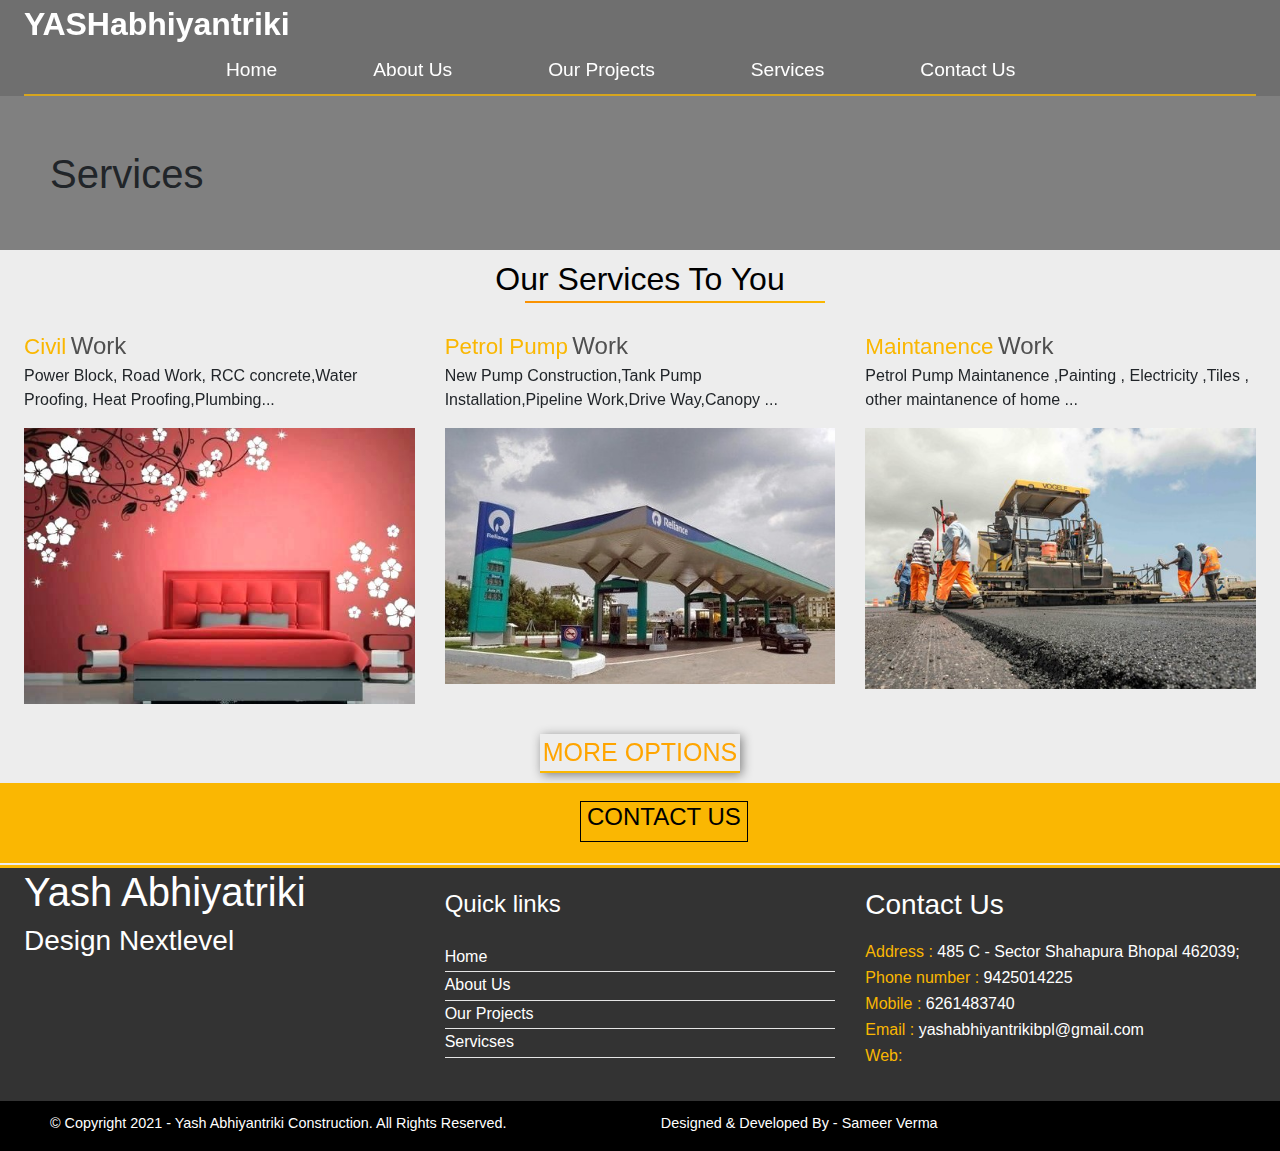
<file: services.html>
<!DOCTYPE.html>
<html>
<head>
    <meta charset="utf-8">
    <title>yashabhiyantriki</title>
    <link rel="stylesheet" href="bootstrap.css">
    <link rel="stylesheet" href="const.css">
    <link rel="stylesheet" href="services.css">
    <link rel="stylesheet" href="ourProjects.css">
<!--
    <link rel="stylesheet" href="https://unpkg.com/aos@next/dist/aos.css" />    
<link rel="stylesheet" href="https://unpkg.com/aos@next/dist/aos.css" /> 
    
-->
      <link rel="stylesheet" href="https://unpkg.com/aos@next/dist/aos.css" />

    <script src="https://code.jquery.com/jquery-3.5.1.slim.min.js" integrity="sha384-DfXdz2htPH0lsSSs5nCTpuj/zy4C+OGpamoFVy38MVBnE+IbbVYUew+OrCXaRkfj" crossorigin="anonymous"></script>
<script src="https://cdn.jsdelivr.net/npm/popper.js@1.16.1/dist/umd/popper.min.js" integrity="sha384-9/reFTGAW83EW2RDu2S0VKaIzap3H66lZH81PoYlFhbGU+6BZp6G7niu735Sk7lN" crossorigin="anonymous"></script>
<script src="https://stackpath.bootstrapcdn.com/bootstrap/4.5.2/js/bootstrap.min.js" integrity="sha384-B4gt1jrGC7Jh4AgTPSdUtOBvfO8shuf57BaghqFfPlYxofvL8/KUEfYiJOMMV+rV" crossorigin="anonymous"></script>
    
   <link href="https://fonts.googleapis.com/css2?family=Ubuntu:wght@300&display=swap" rel="stylesheet"> 
    
  <link href="https://fonts.googleapis.com/css2?family=Montserrat:wght@900&display=swap" rel="stylesheet">
    
    <script src="https://fontawesome.com/icons/apple?style=brands"></script>
    </head>
    
<body>

<header>
        <div class="container">
            <nav class="nav">
                <a href="index.html" class="logo">YASHabhiyantriki</a>
                <ul class="nav-list">
                    <li>
                        <a href="index.html" class="nav-link">Home</a>
                    </li>
                    <li>
                        <a href="about.html" class="nav-link">About Us</a>
                    </li>
                    <li>
                        <a href="ourProjects.html" class="nav-link">Our Projects</a>
                    </li>
                    <li>
                        <a href="services.html" class="nav-link">Services</a>
                    </li>
                    <li>
                        <a href="#sfooter" class="nav-link">Contact Us</a>
                    </li>
                </ul>
<!--                <a href="#" id="nav-cta">Book now</a>-->
            </nav>
        </div>
    </header>
      
    <div class="mobile_nav"><h1>YASH ABHIYANtriki</h1>
<!--  <a class="btn btn-primary" >-->
<div class="menu_toggle" onclick="myFunction(this)" data-toggle="collapse" href="#collapseExample" role="button" aria-expanded="false" aria-controls="collapseExample">
  <div class="bar1" style="width:100px;padding:5;margin:20px;position:relative;bottom:20"></div>
  <div class="bar2" style="width:100px;padding:5;margin:20px;position:relative;bottom:20"></div>
  <div class="bar3" style="width:100px;padding:5;margin:20px;position:relative;bottom:20"></div>
</div>

<!--  </a>-->
    </div>

<div class="collapse" id="collapseExample">
  <div class="card card-body menu">
<p><a href="index.html" class="menu-link">Home</a></p><hr style="background-color:#e2e2e2;">
<p><a href="about.html" class="menu-link">About Us</a></p><hr style="background-color:#e2e2e2;">
<p><a href="ourProjects.html" class="menu-link">Our Projects</a></p><hr style="background-color:#e2e2e2;">
<p><a href="services.html" class="menu-link">Services</a></p><hr style="background-color:#e2e2e2;">
<p><a href="#sfooter" class="menu-link">Contact Us</a></p><hr style="background-color:#e2e2e2;">      
  </div>
</div>
    
    
<div class="project_div">
    <h1 class="project_h">Services </h1>
</div>    
    
    
<section class="os">

    <h2 class="section2_heading"  >Our Services To You</h2>
    <div class="style_line"></div>
    <div class="dot"></div>
    <div class="container section2_container">
  <div class="row">
    <div class="col-sm-12 col-lg-4 section2_col" data-aos="fade-right"> 
    <p class="section2_p head_section2">Civil</p>
    <p class="section2_p sub_head_section2">Work</p>    
        <p class="section2_p">Power Block, Road Work, RCC concrete,Water Proofing, Heat  Proofing,Plumbing...</p>    
    <img class="section2_img" src="wallpainting.jpg">
    </div>
    <div class="col-sm-12 col-lg-4 section2_col" data-aos="fade-up">
     <p class="section2_p head_section2">Petrol Pump</p>
    <p class="section2_p sub_head_section2">Work</p>    
    <p class="section2_p">New Pump Construction,Tank Pump Installation,Pipeline Work,Drive Way,Canopy ...</p>  <img class="section2_img" src="reliance2.jpg">  
    </div>
    <div class="col-sm-12 col-lg-4 section2_col" data-aos="fade-left">
       <p class="section2_p head_section2">Maintanence</p>
    <p class="section2_p sub_head_section2">Work</p>    
    <p class="section2_p">Petrol Pump Maintanence ,Painting  , Electricity ,Tiles , other maintanence of home  ...</p>    <img class="section2_img" src="roadwork1.jpg" >
    </div>
  </div>
</div>
 <a href="ourProjects.html" style="color:orange"><div class="btn_section2">MORE OPTIONS</div></a>
</section>    
     
    
    
    <div class="all"><a href="tel:919425014225"><button class="all_btn"><h4 style="font-weight: 300">CONTACT US</h4></button></a></div>
    
  
    <div class="footer " id="sfooter" >
    <div class="container">
  <div class="row">
    <div class="col-sm-12 col-lg-4">
    <div class="footer_head">    
    <h1>Yash Abhiyatriki</h1>  
    <h3 class="footer_sub_h">Design Nextlevel</h3>    
    <p class="footer_p"></p>
    </div>    
    </div>
    <div class="col-sm-12 col-lg-4">
    <div class="footer_quick">    
      <h4 class="quick">Quick links</h4>
        <div class="adj">
        <a href="index.html" class="quick_links1" style="color:white">Home</a>
        <hr style="background-color:white;margin-top:2.5px;margin-bottom:1px ">
        <a href="about.html"  class="quick_links2" style="color:white">About Us</a>
        <hr style="background-color:white;margin-top:2.5px;margin-bottom:1px ">
        <a href="ourProjects.html" class="quick_links3" style="color:white">Our Projects</a>
        <hr style="background-color:white;margin-top:2.5px;margin-bottom:1px ">
        <a href="services.html" class="quick_links4" style="color:white">Servicses</a>
        <hr style="background-color:white;margin-top:2.5px;margin-bottom:1px ">
        </div>
        </div>
    </div>
    <div class="col-sm-12 col-lg-4 fotter_contact">
      <h3 class="contact_footer_h">Contact Us</h3>
        <p class="contact_link">Address  : <a style="color: white">485 C - Sector Shahapura  Bhopal 462039;</a>
</p>
        <p class="contact_link">Phone number : <a href="tel:+919425014225" style="color: white">9425014225</a></p>
        <p class="contact_link">Mobile :  <a href="tel:+916261483740"  style="color:white">6261483740</a></p>
        <p class="contact_link">Email :   <a style="color:white" href="yashabhiyantrikibpl@gmail.com">yashabhiyantrikibpl@gmail.com</a></p>
        <p class="contact_link">Web:</p>
    </div>
  </div>
</div>
     
     <div class="last" id="l">
        <p class="last1">© Copyright 2021 - Yash Abhiyantriki Construction. All Rights Reserved.</p>
        <p class="last2"><a href="https://www.linkedin.com/in/sameer-verma-91882a1bb/" style="color:white">Designed & Developed By - Sameer Verma</a></p>
          <p class="lastM"><a href="https://www.linkedin.com/in/sameer-verma-91882a1bb/" style="color:white">Designed & Developed By - Sameer Verma</a></p>
        
    </div> 
    
    
    <script>
        window.addEventListener('scroll', function () {
            let header = document.querySelector('header');
            let windowPosition = window.scrollY > 0;
            header.classList.toggle('scrolling-active', windowPosition);
        })
        
          window.addEventListener('scroll', function () {
            let header = document.querySelector('.mobile_nav');
            let windowPosition = window.scrollY > 0;
            header.classList.toggle('scrolling-active_mobile', windowPosition);
        })
        
        
        
         function myFunction(x) {
  x.classList.toggle("change");
}
         document.getElementById("green").addEventListener("click",function(){
            var box1= document.getElementById("div_green");
            var box2= document.getElementById("div_yellow");
            var box3= document.getElementById("div_blue");
             
        if(box1.style.display=="none" )
            {
                box2.style.display="none";
                box3.style.display="none";
                box1.style.display="block";
             
                              
            }
        else
            {
            box1.style.display="none";
            }})
                
        
        document.getElementById("yellow").addEventListener("click",function(){
            var box1= document.getElementById("div_yellow");
            var box2= document.getElementById("div_green");
            var box3= document.getElementById("div_blue");
             
        if(box1.style.display=="none")
            {
                box2.style.display="none";
                box3.style.display="none";
                box1.style.display="block";
            }
        else
            {
            box1.style.display="none";
            }})
        
        
                
        document.getElementById("blue").addEventListener("click",function(){
            var box1= document.getElementById("div_blue");
            var box2= document.getElementById("div_green");
            var box3= document.getElementById("div_yellow");
             
        if(box1.style.display=="none")
            {
                box2.style.display="none";
                box3.style.display="none";
                box1.style.display="block";
            }
        else
            {
            box1.style.display="none";
            }})
        
    
        
                  
        
        document.getElementById("circle1").addEventListener("click",function(){
            var box1 = document.getElementById("circle1_para");
            var box2 = document.getElementById("circle2_para");
            var box3 = document.getElementById("circle3_para");
            var box4 = document.getElementById("circle4_para");
            
        if(box1.style.display=="none")
            {
                
                box2.style.display="none";
                box3.style.display="none";
                box4.style.display="none";
                box1.style.display="block";
            }
        else
            {
            box1.style.display="none";
            }})
        
        
           document.getElementById("circle2").addEventListener("click",function(){
            var box1= document.getElementById("circle2_para");
            var box2= document.getElementById("circle1_para");
            var box3= document.getElementById("circle3_para");
            var box4= document.getElementById("circle4_para");
        if(box1.style.display=="none")
            {
                box2.style.display="none";
                box3.style.display="none";
                box4.style.display="none";
                box1.style.display="block";
            }
        else
            {
            box1.style.display="none";
            }})       
        
          document.getElementById("circle3").addEventListener("click",function(){
            var box1= document.getElementById("circle3_para");
            var box2= document.getElementById("circle1_para");
            var box3= document.getElementById("circle2_para");
            var box4= document.getElementById("circle4_para");
             
        if(box1.style.display=="none")
            {
                box2.style.display="none";
                box3.style.display="none";
                box4.style.display="none";
                box1.style.display="block";
            }
        else
            {
            box1.style.display="none";
            }})
        
//          document.getElementById("circle3").addEventListener("click",function(){
//            var box1= document.getElementById("circle3_para");
//        
//             
//        if(box1.style.display=="none")
//            {
//              
//                box1.style.display="block";
//            }
//        else
//            {
//            box1.style.display="none";
//            }})
//        
//        
        
          document.getElementById("circle4").addEventListener("click",function(){
            var box1= document.getElementById("circle4_para");
            var box2= document.getElementById("circle1_para");
            var box3= document.getElementById("circle2_para");
            var box4= document.getElementById("circle3_para");
             
        if(box1.style.display=="none")
            {
                box2.style.display="none";
                box3.style.display="none";
                box4.style.display="none";
                box1.style.display="block";
            }
        else
            {
            box1.style.display="none";
            }})
        
      
    </script> 
<!--
    <script src="https://unpkg.com/aos@next/dist/aos.js"></script>
  <script>
    AOS.init(
    {

          delay:5,
    });
  </script>
-->
      <script src="https://unpkg.com/aos@next/dist/aos.js"></script>
  <script>
    AOS.init();
  </script>

 </body>
</html>
</file>
<file: const.css>
/*
body{
    background-color: #d3d3d3;
}
*/
header{
    width: 100%;
    position: fixed;
    top: 0;
    left: 0;
    transition: background-color .5s ease;
    z-index: 1000;
    background-color: rgba(0, 0, 0, 0.13);
    
}

.top_img{width: 100%;height: 700px;}

.container{
    width: 100%;
    max-width: 120rem;
    margin: 0 auto;
    padding: 0 1.5rem;
}

.nav{
    width: 100%;
    height: 6rem;
    display: flex;
    align-items: center;
    justify-content: space-between;
    border-bottom: 2px solid rgba(250, 183, 2, 0.74);
    transition: height 2s ease;
}

.nav a{
    text-decoration: none;
    color: #fff;
    font-size: 1.2rem;
   
   
}

.nav .logo{
    font-size:2rem;
    font-weight: bold;
  
    
}

.nav-list{
    list-style: none;
    display: flex;
    margin-right: auto;
    margin-left:4rem;
}

.nav-link{
    margin: 0 2rem;
    position: relative;
      position: relative;
  left: 50px;
    
}

.nav-link::after{
    content: '';
    width: 100%;
    height: 2px;
    background-color: #fff;
    position: absolute;
    left: 0;
    bottom: -3px;
    transform: scaleX(0);
    transform-origin: left;
    transition: transform .5s ease;
}

.nav-link:hover::after{
    transform: scaleX(1);
}

#nav-cta{
    display: inline-block;
    background-color: #fff;
    color: #313131;
    padding: 1rem 2rem;
    border-radius: 2rem;
    transition: background-color .5s ease;
}

#nav-cta:hover{
    background-color: #d3d3d3;
}


/*Apply styles after scroll*/
.scrolling-active{
    background-color: #000000;
    box-shadow: 0 3px 1rem rgba(0,0,0,.1);
}

.scrolling-active .nav{
    height:4.2rem;
}

.scrolling-active .nav a{
    color: #ffffff;
}

.scrolling-active #nav-cta{
    background-color: #313131;
    color: #fff;
}

.scrolling-active #nav-cta:hover{
    background-color: #151515;
}

.scrolling-active .nav-link::after{
    background-color: #313131;
}

/*Apply styles after scroll end*/


/* Hero Demo Content*/
.hero{
    width: 100%;
    height: 100vh;
    background: url("mountain-large.jpg") center no-repeat;
    background-size: cover;
    position: relative;
}

.hero::after{
    content: '';
    width: inherit;
    height: inherit;
    position: absolute;
    top: 0;
    left: 0;
    background-color: rgba(0,0,0,.5);
}

.demo-content{
    width: 100%;
    height: 200vh;
    background-color: #fff;
}
.slide_head1{position:relative;
    bottom:600px;
    left: 200px;
    display: inline;
}

.slider_p{font-size:1.4rem;
    display: inline-block;
}
.slider_h{display: inline-block;
    font-size: 3rem;
    font-weight: 400;
    color: white;
    position: relative;
    
}
.section2_container{position: relative;
    bottom: 30px;
    
}
.section2_heading{text-align: center;
    position: relative;
    bottom: 100px;
    color: #000000;
    font-weight: 400
    }
.style_line{
    display: inline-block;
    width:300px;
    position: relative;
    bottom:105px;
    left:525px;
    height:2;    
    background-image: linear-gradient(to right,#fa9102,#fab702);
}
.dot{height: 2px;
     width: 2px;
 
     position: relative;
    bottom:109px;
    background-color: red;
    left:830;
    border-right: 200px;
    display: none;
    
}

.section2_img{
    width: 100%;
    position: relative;
    bottom: 50;
/*    box-shadow: 2px 2px 10px ;*/
}

.section2_p{position: relative;
font-size:1rem;
bottom:50px;
    font-weight:400;
}
.head_section2{display: inline;
        font-size:1.4rem;
        color: #fab702;
}

.sub_head_section2{display: inline;
    font-size: 1.5rem;
    color: #505050;
    font-weight:500;
}


.btn_section2{margin: auto;
    text-align: center;
    font-size:25px;
    border-bottom: 2px solid #fab702;
    width:200px;
    box-shadow: 2px 2px 10px grey;
    position: relative;
    bottom: 20px;
    margin-top: -30px;
    margin-bottom: -40px;
    
}
.btn_section2:hover{background-color: #fab702;
    color: white;
    transition: background-color 1s ease;
}
.parallax{height: 100vh;
    width: 100%;
    background-image: url(blue2.jpg);
    background-size: cover;
    background-position: center;
    display: table;
    background-attachment: fixed;
    position: relative;
    top:50px;
}
.box1{height: 700px;}
.head_section3{text-align: center;
    position:relative;
    top:140px;
    color: white;
}

.section3_circle1{border: 2px solid #fab702;
    width:150px;
    height: 150px;
    border-radius: 200px;
    position: relative;
    top:180px;
    left: 200px;
    box-shadow: 2px 5px 20px black;
    background-color: rgba(247, 180, 2, 0.7);
    
}
.section3_circle1:hover{background-color: rgba(255, 255, 255, 0.25);
 transition: background-color 1.5s ease;
}

.section3_circle2{border: 2px solid #fab702;
    width:150px;
    height: 150px;
    border-radius: 200px;
    position: relative;
    top:30px;
    left:450px;
    box-shadow: 2px 5px 20px black;
     background-color: rgba(247, 180, 2, 0.7);
}
.section3_circle2:hover{background-color: rgba(255, 255, 255, 0.25);
 transition: background-color 1.5s ease;}
.section3_circle3{border: 2px solid #fab702;
    width:150px;
    height: 150px;
    border-radius: 200px;
    position: relative;
    bottom:120px;
    left:700px;
     box-shadow: 2px 5px 20px black;
     background-color: rgba(247, 180, 2, 0.7);
}
.section3_circle3:hover{background-color: rgba(255, 255, 255, 0.25);
 transition: background-color 1.5s ease;}
.section3_circle4{border: 2px solid #fab702;
    width:150px;
    height: 150px;
    border-radius: 200px;
    position: relative;
    bottom:270px;
    left:950px;
     box-shadow: 2px 5px 20px black;
     background-color: rgba(247, 180, 2, 0.7);
}
.section3_circle4:hover{background-color: rgba(255, 255, 255, 0.25);
 transition: background-color 1.5s ease;
}

.inner_circle{text-align: center;
    color: white;
    position: relative;
    top:60px;
    font-size:1.2rem;
    font-weight:600;
}
#circle1_para{
   position:relative;
    bottom: 200px;
    width: 100%;
    margin: auto;
    background-color: rgba(49, 49, 49, 0.69);
    color: white;
    font-weight: 600;
    font-size: 1.2rem;
    text-align: center;
     padding: 20px;
    height:243px;
    margin-left:0px;
    border-top:2px solid #fab702;
    padding: 100px;
}

#circle2_para{
    position:relative;
    bottom: 200px;
    width: 100%;
    margin: auto;
    background-color: rgba(49, 49, 49, 0.69);
    color: white;
    font-weight: 600;
    font-size: 1.2rem;
    text-align: center;
     padding: 20px;
    display:none;
    height:243px;
    margin-left:0px;
    border-top:2px solid #fab702;
    padding: 100px;

}
#circle3_para{
   position:relative;
    bottom: 200px;
    width: 100%;
    margin: auto;
    background-color: rgba(49, 49, 49, 0.69);
    color: white;
    font-weight: 600;
    font-size: 1.2rem;
    text-align: center;
     padding: 20px;
    display:none;
    height:243px;
    margin-left:0px;
    border-top:2px solid #fab702;
    padding: 100px;
}
#circle4_para{
    position:relative;
    bottom: 200px;
    width: 100%;
    margin: auto;
    background-color: rgba(49, 49, 49, 0.69);
    color: white;
    font-weight: 600;
    font-size: 1.2rem;
    text-align: center;
     padding: 20px;
    display:none;
    height:243px;
    margin-left:0px;
    border-top:2px solid #fab702;
    padding: 100px;
}

.gallary_btn{
    text-align: center;
    font-size: 20px;
    border-bottom: 2px solid #fab702;
    width:200px;
    box-shadow: 2px 2px 10px grey;
}

#green{position: relative;
    top: 100px;
    left:300px;
    background-color: white;
}
#green:hover{background-color: #fab702;
    color: white;
 transition: background-color 1s ease;}
#yellow{position: relative;
    top:69px;
    left:620px;   
       background-color: white;
}
#yellow:hover{background-color: #fab702;
    color: white;
transition: background-color 1s ease;}
#blue{position: relative;
    top:38px;
    left:920px;    
       background-color: white;
}
#blue:hover{background-color: #fab702;
    color: white;
transition: background-color 1s ease;}

#div_green{height:450px;
    background-color: black;
    position: relative;
    top:80px;
    display: none;
}

#div_yellow{height:450px;
 background-color: black;
    position: relative;
    top:80px;
    
}
#div_blue{height:450px;
 background-color: black;
    position: relative;
    top:80px;
    display: none;
}

.gallry_img{
height:200px;
}

figure{
    overflow: hidden;
    margin left:-20px;
    
}
.image img{
    display: block;
    width: 100%;
    border:2px solid white ;
}

.image #zoom img{
    transform: scale(1);
    transition: 0.3s ease-in-out;
    
}

.image #zoom:hover img{
    transform: scale(1.5);
    
}


.all{position: relative;
    top:120px;
    height:80px;
    background-color: #fab702;
    margin-bottom:-30px;
    margin-top: -40px;
}
.all_btn{margin: auto;
position: relative;
    left:580px;
    top:18;
    border:1px solid;
    background-color:#fab702;
    color: #000;
}
.all_btn:hover{background-color: black;color: #fab702;}

.customer_say{height: 100vh;
    width: 100%;
    background-image: url(26112039-interior-shot-02-updated_cover_2000x1200.jpg);
    background-size: cover;
    background-position: center;
    display: table;
    background-attachment: fixed;
    position: relative;
    top:150px;}
.customer_heading{text-align: center;
    position: relative;
    top:80;
    color: white;
    
}
.customer_slider{position: relative;
    top: 190px;
    width:900;
    background-color:rgba(190, 190, 190, 0.88);
    color: black;
    font-size: 1.2rem;
    margin: auto;
    font-weight:400;
    box-shadow: 2px 15px 20px #000000;
    padding: 20px;

}

.footer{position: relative;
        top:152px;
    background-color: #333;
    color: white;
    border-top: 3px solid #fab702;
    margin-top: -2.5px;
    height:250px;
    z-index: 500;
}
.footer_quick{position: relative;
    top: 20;font-weight: 100;}
.quick{font-weight:300;
    position: relative;
    top: 2px;
}

.contact_link{margin-bottom: 2px;
        position: relative;
    top:30px;
    color: #fab702;
}
.contact_footer_h{position: relative;
    top: 20px;
    font-weight: 300;
}
.adj{position: relative;
    top: 20;
}

.last{position: relative;
    top:136px;
    color: white;
    background-color: black;
    height: 50px;
    z-index: 600
}
.last1{display:inline;
font-size:0.9rem;
    font-weight: 100;
    position: relative;
    left: 50px;
    top:10px;
}

.last2{display:inline;
font-size:0.9rem;
    font-weight: 100;
    position: relative;
    left: 200px;
    top:10px;
}

.mobile_nav{display: none;}

.menu_toggle {
  display: inline-block;
  cursor: pointer;
    position: absolute;
    right:20px;
    top: 20px
}

.bar1, .bar2, .bar3 {
  width: 35px;
  height: 5px;
  background-color: #ffffff;
  margin: 6px 0;
  transition: 0.4s;
}

.change .bar1 {
  -webkit-transform: rotate(-45deg) translate(-9px, 6px);
  transform: rotate(-45deg) translate(-9px, 6px);
}

.change .bar2 {opacity: 0;}

.change .bar3 {
  -webkit-transform: rotate(45deg) translate(-8px, -8px);
  transform: rotate(45deg) translate(-8px, -8px);
}

.scrolling-active_mobile{
    background-color: #fff;
    box-shadow: 0 3px 1rem rgba(0,0,0,.1);
    height: 2rem;
}

.topslider_mobile{display:none;
    
}
.lastM{display: none;}
@media(max-width:998px){
    .nav{background-color:grey;
        width: 100%;
        display: none;
    }
  .mobile_nav{display: block;
     width: 100%;
    position:relative;
    top: 0;
    left: 0;
    transition: background-color .5s ease;
    z-index: 1000;
    height:8rem;
    color: white;
    background-color: black;
       border-bottom:4px solid gold;
    }
    .topslider{display: none;}
    .topslider_mobile{display:block; 
        position: relative;
    }
    
    .slide_head1{position:relative;
    bottom:1050px;
    left: 200px;
    display: inline;
}
    .slider_p{font-size: 3rem;
        font-weight: 600; 
        
    }
    .slider_h{font-size: 6rem;
        display: inline;
    }
    .section2_heading{text-align: center;
    position: relative;
    bottom:340px;
    color: #696969;
    font-size:4rem;
    }
    
    .style_line{
    display: inline-block;
    width:590px;
    position: relative;
    bottom:340px;
    left:190px;
    height:10;    
    background-image: linear-gradient(to right,#ff4500,#ff9d00);
}
.dot{height: 12px;
     width: 12px;
 
     position: relative;
    bottom:409.9px;
    background-color: red;
    left:790;
    border-right:10;
    
}
    .section2_p{text-align: center;font-size:2.5rem;}
    .head_section2{text-align: center;position
        :relative;
        left:200px;font-size:3.8rem;
        
    }
    .sub_head_section2{text-align: center;position
    :relative;
    left:210px;font-size:3.8rem;
    }
    .section2_container{position: relative;
        bottom:300px;
    }
    .section2_col{
        margin: 50px 0px;
        height:820px
    }
    .btn_section2{margin: auto;
    text-align: center;
    font-size: 2.2rem;
    border-bottom: 2px solid #ff9300;
    width:90%;
    height:50px;
    box-shadow: 2px 2px 10px grey;
    position: relative;
    bottom:350px;
    background-color: #fab702;
        color: white
    
        
}
    .btn_section2:hover{background-color: #ffffff;
    color: #ff9300;
    transition: background-color 1s ease;
}
    
  .parallax{height: 135vh;
    width: 100%;
    background-image: url(blue2.jpg);
    background-size: cover;
    background-position: center;
    display: table;
    background-attachment: fixed;
    position: relative;
    margin-top:-300px;
  
  
}
    .head_section3{text-align: center;
    position:relative;
    top:140px;
    color:white;
    font-size:4.5rem;
    font-weight:600;
    text-shadow: 2px 2px 20px black;    
        
}
    .section3_circle1{border:4px solid #fab702;
    width:300px;
    height:300px;
    border-radius: 200px;
    position: relative;
    top:180px;
    left:340px;
    box-shadow: 2px 5px 20px black;
    
}
    .section3_circle2{border:4px solid #fab702;
    width:300px;
    height:300px;
    border-radius: 200px;
    position: relative;
    top:200px;
    left:340px;
    box-shadow: 2px 5px 20px black;
    
}  
    .section3_circle3{border:4px solid #fab702;
    width:300px;
    height:300px;
    border-radius: 200px;
    position: relative;
    top:220px;
    left:340px;
    box-shadow: 2px 5px 20px black;
    
}  
     .section3_circle4{border:4px solid #fab702;
    width:300px;
    height:300px;
    border-radius: 200px;
    position: relative;
    top:240px;
    left:340px;
    box-shadow: 2px 5px 20px black;
    
}  
    .inner_circle{text-align: center;
    color: white;
    position: relative;
    top:60px;
    font-size:3rem;
    font-weight:600;
}
    .box1{height:2200px;}
    #circle1_para{
    position:relative;
    top:300px;
    background-color: rgba(90, 90, 90, 0.7);
    color: white;
    font-weight:400;
    font-size:2.8rem;
     padding: 100px;
        height:755px;
        border-top: 4px solid #fab702;
        
   
        
}
       #circle2_para{
   position:relative;
    top:300px;
    background-color: rgba(90, 90, 90, 0.7);
    color: white;
    font-weight:400;
    font-size:2.8rem;
     padding: 100px;
        height:755px;
        border-top: 4px solid #fab702;
        
}
       #circle3_para{
  position:relative;
    top:300px;
    background-color: rgba(90, 90, 90, 0.7);
    color: white;
    font-weight:400;
    font-size:2.8rem;
     padding: 100px;
        height:755px;
        border-top: 4px solid #fab702;
        
}
       #circle4_para{
   position:relative;
    top:300px;
    background-color: rgba(90, 90, 90, 0.7);
    color: white;
    font-weight:400;
    font-size:2.8rem;
     padding:0px;
           
        height:755px;
        border-top: 4px solid #fab702;
        
}
    .gallary_btn{
    text-align: center;
    font-size:2.4rem;
    border-bottom: 2px solid #ff9300;
    background-color: #fab702;
    width:200px;
    color:white;
    box-shadow: 2px 2px 10px grey;
    margin-left:-200px;
    }
    #green{background-color: fab702}
    #yellow{margin-top:-30px;background-color: fab702    }
    #blue{margin-top:-30px;
        background-color: fab702
    }
    
     #green:hover{background-color:white;
    color: #ff9300;
transition: background-color 1s ease;}
     #yellow:hover{background-color:white;
    color: #ff9300;
transition: background-color 1s ease;}
    #blue:hover{background-color:white;
    color: #ff9300;
transition: background-color 1s ease;}
#div_green{height:1250px;
    border: 2px solid green;
    position: relative;
    top:80px;
    display: none;
}
#div_yellow{height:1250px;
    border: 2px solid green;
    position: relative;
    top:80px;
   
}    
#div_blue{height:1250px;
    border: 2px solid green;
    position: relative;
    top:80px;
    display: none;
}  
    .customer_heading{font-size:4.5rem;}
    .customer_slider{position: relative;
    top: 290px;
    width:900;
    background-color:rgba(190, 190, 190, 0.88);
    color: black;
    font-size:3rem;
    margin: auto;
    font-weight:400;
    box-shadow: 2px 15px 20px #000000;
    padding: 20px;
    height:920px
}
    .footer_sub_h{text-align: center;
    font-size:2.8rem;
    }
    .footer_p{
        font-size:2rem;
        text-align: center;
        margin-bottom:40px;
        margin-top: 20px;
    }
    .quick{font-size: 3rem;
        
    }
    .quick_links1{text-align: center;
        position: relative;
        
        font-size: 2.4rem;
    }
     .quick_links2{text-align: center;
        position: relative;
      
        font-size: 2.4rem;
    }
      .quick_links3{text-align: center;
        position: relative;
        
        font-size: 2.4rem;
    }     
     .quick_links4{text-align:left;
       
        font-size: 2.4rem;
    } 
    
    .contact_footer_h{
        font-size:3rem;
        color: #f8f8f8;
        margin-top:50px;        
    }
    .contact_link{
        font-size: 2.4rem;
    }
    .fotter_contact{padding-left:50px;}
    .footer_quick{padding-left: 2rem;}
    
    .menu{height:750px;
    background-color: #000;z-index: 100;
    width:980;}
    .menu-link{font-size:3rem;text-align: center;
    display: inline-block;position:relative;left:00;
    
    color: white;
        line-height: 2;
    }
    .all_btn{margin: auto;
    position: relative;
    left:390px;
    top:18;
    border:1px solid;
    background-color:#fab702;
    color: #000;
    height:50;
    font-size: 3rem;    
        
}
    .all{height:120px}
    .footer{position: relative;
        top:152px;
    background-color: #333;
    color: white;
    border-top: 3px solid #fab702;
    margin-top: -2.5px;
    height:1150px;
}
    .last{height:120px;}
    .last1{position: relative;
    font-size:1.8rem;
        width:600px;text-align: center;
    }
    .last2{display: none;}
    .lastM{display: block;color: white;font-size:1.8rem;
    position:relative;
        top:25px;
        text-align: center;
    }
    
    #div_green{height:4900;
    border-color: orange;
    padding:20 0; 
    }
     #div_yellow{height:4900;
    border-color: orange;
    padding:20 0; 
    }
     #div_blue{height:4900;
    border-color: orange;
    padding:20 0; 
    }
    
    figure{overflow: hidden;
    height:580px;
    overflow: hidden;
}
.gallry_img{
height:600px;
    
}
    
    
    
    
}

.posi{
    position:relative;
    top: 20px;

}
.mobile_nav_h{
    position: absolute;
    top: 25px;
    left: 20px;
    font-size:4rem;
    color: gold;
   
}
</file>
<file: about.css>
.about_div{background-color: grey ;height:250px;}
.about_h{position: absolute;top:150px;left: 50px;}
.left_right{
    height:450px;
    margin-bottom:-120px;
    background-color:rgb(247, 222, 154);
    margin-bottom:-150px;
    width: 100%;
    
}
.only{width: 90%;
    margin: auto;
    font-size:1.3rem;
    line-height: 1.8;
    position: relative;
    top:150px;
    left: 20;
}
.pa{
    position: relative;
    top: 50;
    left:120px;
    z-index: 1;
}
#about_last{margin-top: -80}
@media(max-width:998px){
    .pa{left:300px;}
    .only{
        font-size: 2.8rem;
        position:absolute;
        top:10px;
        text-align: center;
        left: 50px;
        
    }
    .left_right{
    height:1950px;
    margin-bottom:-120px;
    background-color:rgba(255, 182, 0, 0.4);
    margin-bottom:-150px;
    width: 100%;
    
}
    .right{height:800px;
    position: relative;
        top:150px;
    }
    .left{
        height:400px;
        position: relative;
    
    }
    .name{
        width: 400px;
        margin-top:-200;
        margin-left:310;
        font-size: 3rem;
        font-weight:800; 
        
}
    .pa{
    position: relative;
    top: 50;
    left:120px;
    z-index: 1;
}
}
.name{
    position: relative;
    left: 170px;
    top: 50px;
    font-weight:300;
    
}
</file>
<file: services.css>
.os{position: relative;
   top:110;
    margin-bottom: 20px;
}
@media(max-width:998px){
    .os{
        position: relative;
        top:410;
        margin-bottom: 20px;
    }

}
#l{
    position: relative;
    margin-top: -80
}
</file>
<file: ourProjects.css>
body{background-color: #ededed;}

.project_div{background-color: grey ;height:250px;}
.project_h{position: absolute;top:150px;left: 50px;}
.left_right{
    height:4630px;
    margin-bottom:-120px;
    padding:30 10px;
}

.pro_sliders{height: 360px;
    width:610px;
}
.pro_slider_img{height: 360px;}
.left_col{border-right:px solid #9f9f9f}
.col_h{text-align: center;
    font-weight: 300;
    color: #fab702;
    display: inline;
    position:relative;
    left:15px;
}
.col_h2{text-align: center;
    font-weight: 300;
    color: #fab702;display: inline;color: grey;position:relative;
    left:15px;
}
.sub_p{text-align: center;
    background-color:#fab702;
    font-size:1.6rem;
    color: white;
    font-weight: 500;
    
}
.box{width: 612px;
    margin: auto;
    margin-top: 20px;
    margin-bottom: 50px;
    box-shadow: 2px 2px 15px #625e5e;    
}
@media(max-width:998px){
   .left_right{
    height:6100px;
    margin-bottom:-120px;
    padding:30 10px;
} 
.pro_sliders{height: 480px;
    width:800px;
}
.pro_slider_img{height:480px;}
   
.box{width:800;
    margin: auto;
    margin-top: 20px;
    margin-bottom: 50px;
    box-shadow: 2px 2px 15px #625e5e;    
}
.sub_p{text-align: center;
    background-color:#fab702;
    font-size:2.5rem;
    color: white;
    font-weight:500;
    
}    
.col_h{text-align: center;
    font-weight: 300;
    color: #fab702;
    display: inline;
    position:relative;
    left:15px;
    font-size:3.5rem;
    left:90;margin-bottom:40px;
}
.col_h2{text-align: center;
    font-weight: 300;
    color: #fab702;display: inline;color: grey;position:relative;
    left:100px;
      font-size:3.5rem;
    margin-bottom:40px;
    
}    
    
}
#l{margin-top:-75px;
}
</file>
